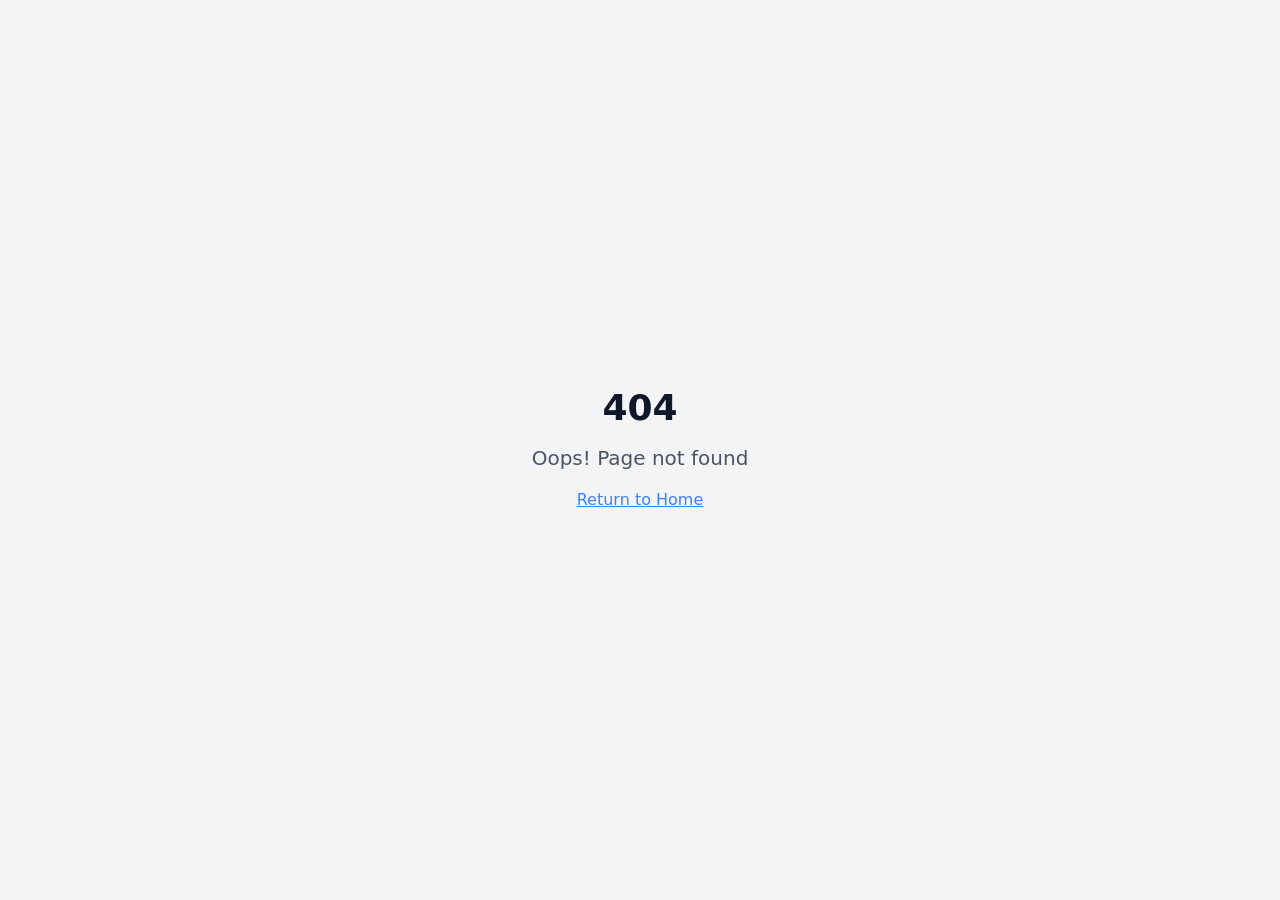
<file: index.html>
<!doctype html>
<html lang="pt-BR">
  <head>
    <meta charset="UTF-8" />
    <meta name="viewport" content="width=device-width, initial-scale=1.0" />
    <title>Sou Questões - Plataforma de Questões para Concursos Públicos com IA</title>
    <meta name="description" content="Treine questões de concursos públicos com inteligência artificial. Banco completo de questões, simulados, combates, explicações por IA e análise de desempenho personalizada.">
    <meta name="keywords" content="questões concursos públicos, simulados concursos, banco de questões, estudar para concurso, plataforma questões, IA concursos, treinar questões, concurseiro">
    <meta name="author" content="Sou Questões" />
    <meta name="robots" content="index, follow" />
    <link rel="canonical" href="https://souquestoes.com.br/" />

    <!-- Open Graph -->
    <meta property="og:type" content="website" />
    <meta property="og:url" content="https://souquestoes.com.br/" />
    <meta property="og:title" content="Sou Questões - Plataforma de Questões para Concursos com IA">
    <meta property="og:description" content="Treine questões de concursos públicos com inteligência artificial. Simulados, combates e análise de desempenho personalizada.">
    <meta property="og:site_name" content="Sou Questões" />
    <meta property="og:locale" content="pt_BR" />

    <!-- Twitter Card -->
    <meta name="twitter:card" content="summary_large_image" />
    <meta name="twitter:title" content="Sou Questões - Plataforma de Questões para Concursos com IA">
    <meta name="twitter:description" content="Treine questões de concursos públicos com inteligência artificial. Simulados, combates e análise de desempenho personalizada.">

    <!-- Structured Data -->
    <script type="application/ld+json">
    {
      "@context": "https://schema.org",
      "@type": "WebApplication",
      "name": "Sou Questões",
      "url": "https://souquestoes.com.br",
      "description": "Plataforma de questões para concursos públicos com inteligência artificial, combates ao vivo e análise de desempenho.",
      "applicationCategory": "EducationalApplication",
      "operatingSystem": "Web"
    }
    </script>
    <script type="module" crossorigin src="/assets/index-VumGgQqC.js"></script>
    <link rel="stylesheet" crossorigin href="/assets/index-CfICD3T0.css">
  </head>

  <body>
    <div id="root"></div>
  </body>
</html>
</file>
<file: assets/index-CfICD3T0.css>
*,:before,:after{--tw-border-spacing-x: 0;--tw-border-spacing-y: 0;--tw-translate-x: 0;--tw-translate-y: 0;--tw-rotate: 0;--tw-skew-x: 0;--tw-skew-y: 0;--tw-scale-x: 1;--tw-scale-y: 1;--tw-pan-x: ;--tw-pan-y: ;--tw-pinch-zoom: ;--tw-scroll-snap-strictness: proximity;--tw-gradient-from-position: ;--tw-gradient-via-position: ;--tw-gradient-to-position: ;--tw-ordinal: ;--tw-slashed-zero: ;--tw-numeric-figure: ;--tw-numeric-spacing: ;--tw-numeric-fraction: ;--tw-ring-inset: ;--tw-ring-offset-width: 0px;--tw-ring-offset-color: #fff;--tw-ring-color: rgb(59 130 246 / .5);--tw-ring-offset-shadow: 0 0 #0000;--tw-ring-shadow: 0 0 #0000;--tw-shadow: 0 0 #0000;--tw-shadow-colored: 0 0 #0000;--tw-blur: ;--tw-brightness: ;--tw-contrast: ;--tw-grayscale: ;--tw-hue-rotate: ;--tw-invert: ;--tw-saturate: ;--tw-sepia: ;--tw-drop-shadow: ;--tw-backdrop-blur: ;--tw-backdrop-brightness: ;--tw-backdrop-contrast: ;--tw-backdrop-grayscale: ;--tw-backdrop-hue-rotate: ;--tw-backdrop-invert: ;--tw-backdrop-opacity: ;--tw-backdrop-saturate: ;--tw-backdrop-sepia: ;--tw-contain-size: ;--tw-contain-layout: ;--tw-contain-paint: ;--tw-contain-style: }::backdrop{--tw-border-spacing-x: 0;--tw-border-spacing-y: 0;--tw-translate-x: 0;--tw-translate-y: 0;--tw-rotate: 0;--tw-skew-x: 0;--tw-skew-y: 0;--tw-scale-x: 1;--tw-scale-y: 1;--tw-pan-x: ;--tw-pan-y: ;--tw-pinch-zoom: ;--tw-scroll-snap-strictness: proximity;--tw-gradient-from-position: ;--tw-gradient-via-position: ;--tw-gradient-to-position: ;--tw-ordinal: ;--tw-slashed-zero: ;--tw-numeric-figure: ;--tw-numeric-spacing: ;--tw-numeric-fraction: ;--tw-ring-inset: ;--tw-ring-offset-width: 0px;--tw-ring-offset-color: #fff;--tw-ring-color: rgb(59 130 246 / .5);--tw-ring-offset-shadow: 0 0 #0000;--tw-ring-shadow: 0 0 #0000;--tw-shadow: 0 0 #0000;--tw-shadow-colored: 0 0 #0000;--tw-blur: ;--tw-brightness: ;--tw-contrast: ;--tw-grayscale: ;--tw-hue-rotate: ;--tw-invert: ;--tw-saturate: ;--tw-sepia: ;--tw-drop-shadow: ;--tw-backdrop-blur: ;--tw-backdrop-brightness: ;--tw-backdrop-contrast: ;--tw-backdrop-grayscale: ;--tw-backdrop-hue-rotate: ;--tw-backdrop-invert: ;--tw-backdrop-opacity: ;--tw-backdrop-saturate: ;--tw-backdrop-sepia: ;--tw-contain-size: ;--tw-contain-layout: ;--tw-contain-paint: ;--tw-contain-style: }*,:before,:after{box-sizing:border-box;border-width:0;border-style:solid;border-color:#e5e7eb}:before,:after{--tw-content: ""}html,:host{line-height:1.5;-webkit-text-size-adjust:100%;-moz-tab-size:4;-o-tab-size:4;tab-size:4;font-family:ui-sans-serif,system-ui,sans-serif,"Apple Color Emoji","Segoe UI Emoji",Segoe UI Symbol,"Noto Color Emoji";font-feature-settings:normal;font-variation-settings:normal;-webkit-tap-highlight-color:transparent}body{margin:0;line-height:inherit}hr{height:0;color:inherit;border-top-width:1px}abbr:where([title]){-webkit-text-decoration:underline dotted;text-decoration:underline dotted}h1,h2,h3,h4,h5,h6{font-size:inherit;font-weight:inherit}a{color:inherit;text-decoration:inherit}b,strong{font-weight:bolder}code,kbd,samp,pre{font-family:ui-monospace,SFMono-Regular,Menlo,Monaco,Consolas,Liberation Mono,Courier New,monospace;font-feature-settings:normal;font-variation-settings:normal;font-size:1em}small{font-size:80%}sub,sup{font-size:75%;line-height:0;position:relative;vertical-align:baseline}sub{bottom:-.25em}sup{top:-.5em}table{text-indent:0;border-color:inherit;border-collapse:collapse}button,input,optgroup,select,textarea{font-family:inherit;font-feature-settings:inherit;font-variation-settings:inherit;font-size:100%;font-weight:inherit;line-height:inherit;letter-spacing:inherit;color:inherit;margin:0;padding:0}button,select{text-transform:none}button,input:where([type=button]),input:where([type=reset]),input:where([type=submit]){-webkit-appearance:button;background-color:transparent;background-image:none}:-moz-focusring{outline:auto}:-moz-ui-invalid{box-shadow:none}progress{vertical-align:baseline}::-webkit-inner-spin-button,::-webkit-outer-spin-button{height:auto}[type=search]{-webkit-appearance:textfield;outline-offset:-2px}::-webkit-search-decoration{-webkit-appearance:none}::-webkit-file-upload-button{-webkit-appearance:button;font:inherit}summary{display:list-item}blockquote,dl,dd,h1,h2,h3,h4,h5,h6,hr,figure,p,pre{margin:0}fieldset{margin:0;padding:0}legend{padding:0}ol,ul,menu{list-style:none;margin:0;padding:0}dialog{padding:0}textarea{resize:vertical}input::-moz-placeholder,textarea::-moz-placeholder{opacity:1;color:#9ca3af}input::placeholder,textarea::placeholder{opacity:1;color:#9ca3af}button,[role=button]{cursor:pointer}:disabled{cursor:default}img,svg,video,canvas,audio,iframe,embed,object{display:block;vertical-align:middle}img,video{max-width:100%;height:auto}[hidden]:where(:not([hidden=until-found])){display:none}:root{--background: 0 0% 100%;--foreground: 222 47% 11%;--card: 0 0% 100%;--card-foreground: 222 47% 11%;--popover: 0 0% 100%;--popover-foreground: 222 47% 11%;--primary: 217 91% 60%;--primary-foreground: 0 0% 100%;--primary-hover: 217 91% 50%;--secondary: 142 76% 36%;--secondary-foreground: 0 0% 100%;--secondary-hover: 142 76% 30%;--accent: 38 92% 50%;--accent-foreground: 0 0% 100%;--muted: 210 40% 96%;--muted-foreground: 215 16% 47%;--destructive: 0 84% 60%;--destructive-foreground: 0 0% 100%;--border: 214 32% 91%;--input: 214 32% 91%;--ring: 217 91% 60%;--radius: .75rem;--gradient-primary: linear-gradient(135deg, hsl(217 91% 60%) 0%, hsl(217 91% 50%) 100%);--gradient-success: linear-gradient(135deg, hsl(142 76% 36%) 0%, hsl(142 76% 46%) 100%);--gradient-hero: linear-gradient(135deg, hsl(217 91% 60%) 0%, hsl(142 76% 36%) 100%);--shadow-sm: 0 1px 2px 0 rgb(0 0 0 / .05);--shadow-md: 0 4px 6px -1px rgb(0 0 0 / .1);--shadow-lg: 0 10px 15px -3px rgb(0 0 0 / .1);--shadow-primary: 0 10px 30px -10px hsl(217 91% 60% / .3);--sidebar-background: 222 47% 11%;--sidebar-foreground: 210 40% 98%;--sidebar-primary: 217 91% 60%;--sidebar-primary-foreground: 0 0% 100%;--sidebar-accent: 217 91% 50%;--sidebar-accent-foreground: 0 0% 100%;--sidebar-border: 217 33% 17%;--sidebar-ring: 217 91% 60%}.dark{--background: 222 47% 11%;--foreground: 210 40% 98%;--card: 217 33% 17%;--card-foreground: 210 40% 98%;--popover: 222 47% 11%;--popover-foreground: 210 40% 98%;--primary: 217 91% 60%;--primary-foreground: 0 0% 100%;--primary-hover: 217 91% 70%;--secondary: 142 76% 36%;--secondary-foreground: 0 0% 100%;--secondary-hover: 142 76% 46%;--accent: 38 92% 50%;--accent-foreground: 0 0% 100%;--muted: 217 33% 17%;--muted-foreground: 215 20% 65%;--destructive: 0 63% 31%;--destructive-foreground: 210 40% 98%;--border: 217 33% 17%;--input: 217 33% 17%;--ring: 217 91% 60%;--sidebar-background: 222 47% 11%;--sidebar-foreground: 210 40% 98%;--sidebar-primary: 217 91% 60%;--sidebar-primary-foreground: 0 0% 100%;--sidebar-accent: 217 33% 17%;--sidebar-accent-foreground: 210 40% 98%;--sidebar-border: 217 33% 17%;--sidebar-ring: 217 91% 60%}*{border-color:hsl(var(--border))}body{background-color:hsl(var(--background));color:hsl(var(--foreground))}.container{width:100%;margin-right:auto;margin-left:auto;padding-right:2rem;padding-left:2rem}@media (min-width: 1400px){.container{max-width:1400px}}.sr-only{position:absolute;width:1px;height:1px;padding:0;margin:-1px;overflow:hidden;clip:rect(0,0,0,0);white-space:nowrap;border-width:0}.pointer-events-none{pointer-events:none}.pointer-events-auto{pointer-events:auto}.visible{visibility:visible}.invisible{visibility:hidden}.static{position:static}.fixed{position:fixed}.absolute{position:absolute}.relative{position:relative}.sticky{position:sticky}.-inset-2{top:-.5rem;right:-.5rem;bottom:-.5rem;left:-.5rem}.inset-0{top:0;right:0;bottom:0;left:0}.inset-x-0{left:0;right:0}.inset-y-0{top:0;bottom:0}.-bottom-12{bottom:-3rem}.-bottom-4{bottom:-1rem}.-left-12{left:-3rem}.-left-4{left:-1rem}.-right-1{right:-.25rem}.-right-12{right:-3rem}.-right-2{right:-.5rem}.-right-4{right:-1rem}.-top-1{top:-.25rem}.-top-12{top:-3rem}.-top-2{top:-.5rem}.-top-4{top:-1rem}.bottom-0{bottom:0}.bottom-6{bottom:1.5rem}.left-0{left:0}.left-1{left:.25rem}.left-1\/2{left:50%}.left-2{left:.5rem}.left-3{left:.75rem}.left-\[50\%\]{left:50%}.right-0{right:0}.right-1{right:.25rem}.right-2{right:.5rem}.right-2\.5{right:.625rem}.right-3{right:.75rem}.right-4{right:1rem}.right-6{right:1.5rem}.top-0{top:0}.top-1\.5{top:.375rem}.top-1\/2{top:50%}.top-2{top:.5rem}.top-2\.5{top:.625rem}.top-3{top:.75rem}.top-3\.5{top:.875rem}.top-4{top:1rem}.top-\[1px\]{top:1px}.top-\[50\%\]{top:50%}.top-\[60\%\]{top:60%}.top-full{top:100%}.-z-10{z-index:-10}.z-10{z-index:10}.z-20{z-index:20}.z-40{z-index:40}.z-50{z-index:50}.z-\[100\]{z-index:100}.z-\[1\]{z-index:1}.z-\[200\]{z-index:200}.z-\[201\]{z-index:201}.col-span-2{grid-column:span 2 / span 2}.-mx-1{margin-left:-.25rem;margin-right:-.25rem}.mx-0\.5{margin-left:.125rem;margin-right:.125rem}.mx-2{margin-left:.5rem;margin-right:.5rem}.mx-3\.5{margin-left:.875rem;margin-right:.875rem}.mx-auto{margin-left:auto;margin-right:auto}.my-0\.5{margin-top:.125rem;margin-bottom:.125rem}.my-1{margin-top:.25rem;margin-bottom:.25rem}.my-2{margin-top:.5rem;margin-bottom:.5rem}.my-4{margin-top:1rem;margin-bottom:1rem}.-ml-4{margin-left:-1rem}.-mt-4{margin-top:-1rem}.mb-1{margin-bottom:.25rem}.mb-1\.5{margin-bottom:.375rem}.mb-12{margin-bottom:3rem}.mb-16{margin-bottom:4rem}.mb-2{margin-bottom:.5rem}.mb-2\.5{margin-bottom:.625rem}.mb-3{margin-bottom:.75rem}.mb-4{margin-bottom:1rem}.mb-6{margin-bottom:1.5rem}.mb-8{margin-bottom:2rem}.ml-1{margin-left:.25rem}.ml-2{margin-left:.5rem}.ml-3{margin-left:.75rem}.ml-4{margin-left:1rem}.ml-5{margin-left:1.25rem}.ml-6{margin-left:1.5rem}.ml-8{margin-left:2rem}.ml-auto{margin-left:auto}.mr-1{margin-right:.25rem}.mr-2{margin-right:.5rem}.mt-0\.5{margin-top:.125rem}.mt-1{margin-top:.25rem}.mt-1\.5{margin-top:.375rem}.mt-2{margin-top:.5rem}.mt-24{margin-top:6rem}.mt-3{margin-top:.75rem}.mt-3\.5{margin-top:.875rem}.mt-4{margin-top:1rem}.mt-6{margin-top:1.5rem}.mt-auto{margin-top:auto}.line-clamp-1{overflow:hidden;display:-webkit-box;-webkit-box-orient:vertical;-webkit-line-clamp:1}.line-clamp-2{overflow:hidden;display:-webkit-box;-webkit-box-orient:vertical;-webkit-line-clamp:2}.block{display:block}.inline-block{display:inline-block}.inline{display:inline}.flex{display:flex}.inline-flex{display:inline-flex}.table{display:table}.grid{display:grid}.hidden{display:none}.aspect-square{aspect-ratio:1 / 1}.aspect-video{aspect-ratio:16 / 9}.size-4{width:1rem;height:1rem}.h-1{height:.25rem}.h-1\.5{height:.375rem}.h-10{height:2.5rem}.h-11{height:2.75rem}.h-12{height:3rem}.h-14{height:3.5rem}.h-16{height:4rem}.h-2{height:.5rem}.h-2\.5{height:.625rem}.h-20{height:5rem}.h-24{height:6rem}.h-28{height:7rem}.h-3{height:.75rem}.h-3\.5{height:.875rem}.h-32{height:8rem}.h-4{height:1rem}.h-40{height:10rem}.h-48{height:12rem}.h-5{height:1.25rem}.h-6{height:1.5rem}.h-64{height:16rem}.h-7{height:1.75rem}.h-8{height:2rem}.h-9{height:2.25rem}.h-96{height:24rem}.h-\[1px\]{height:1px}.h-\[200px\]{height:200px}.h-\[300px\]{height:300px}.h-\[350px\]{height:350px}.h-\[400px\]{height:400px}.h-\[46px\]{height:46px}.h-\[50px\]{height:50px}.h-\[var\(--radix-navigation-menu-viewport-height\)\]{height:var(--radix-navigation-menu-viewport-height)}.h-\[var\(--radix-select-trigger-height\)\]{height:var(--radix-select-trigger-height)}.h-auto{height:auto}.h-full{height:100%}.h-px{height:1px}.h-svh{height:100svh}.max-h-32{max-height:8rem}.max-h-48{max-height:12rem}.max-h-60{max-height:15rem}.max-h-64{max-height:16rem}.max-h-80{max-height:20rem}.max-h-96{max-height:24rem}.max-h-\[200px\]{max-height:200px}.max-h-\[300px\]{max-height:300px}.max-h-\[400px\]{max-height:400px}.max-h-\[80vh\]{max-height:80vh}.max-h-\[90vh\]{max-height:90vh}.max-h-\[calc\(100vh-24px\)\]{max-height:calc(100vh - 24px)}.max-h-screen{max-height:100vh}.min-h-0{min-height:0px}.min-h-\[100px\]{min-height:100px}.min-h-\[120px\]{min-height:120px}.min-h-\[150px\]{min-height:150px}.min-h-\[300px\]{min-height:300px}.min-h-\[400px\]{min-height:400px}.min-h-\[80px\]{min-height:80px}.min-h-screen{min-height:100vh}.min-h-svh{min-height:100svh}.w-0{width:0px}.w-1{width:.25rem}.w-10{width:2.5rem}.w-11{width:2.75rem}.w-12{width:3rem}.w-14{width:3.5rem}.w-16{width:4rem}.w-2{width:.5rem}.w-2\.5{width:.625rem}.w-20{width:5rem}.w-24{width:6rem}.w-3{width:.75rem}.w-3\.5{width:.875rem}.w-3\/4{width:75%}.w-4{width:1rem}.w-48{width:12rem}.w-5{width:1.25rem}.w-6{width:1.5rem}.w-60{width:15rem}.w-64{width:16rem}.w-7{width:1.75rem}.w-72{width:18rem}.w-8{width:2rem}.w-9{width:2.25rem}.w-\[--sidebar-width\]{width:var(--sidebar-width)}.w-\[100px\]{width:100px}.w-\[140px\]{width:140px}.w-\[180px\]{width:180px}.w-\[1px\]{width:1px}.w-\[200px\]{width:200px}.w-\[84\%\]{width:84%}.w-\[calc\(100\%-32px\)\]{width:calc(100% - 32px)}.w-auto{width:auto}.w-full{width:100%}.w-max{width:-moz-max-content;width:max-content}.w-px{width:1px}.min-w-0{min-width:0px}.min-w-5{min-width:1.25rem}.min-w-\[12rem\]{min-width:12rem}.min-w-\[8rem\]{min-width:8rem}.min-w-\[var\(--radix-select-trigger-width\)\]{min-width:var(--radix-select-trigger-width)}.min-w-full{min-width:100%}.max-w-2xl{max-width:42rem}.max-w-3xl{max-width:48rem}.max-w-4xl{max-width:56rem}.max-w-6xl{max-width:72rem}.max-w-7xl{max-width:80rem}.max-w-\[--skeleton-width\]{max-width:var(--skeleton-width)}.max-w-\[150px\]{max-width:150px}.max-w-\[200px\]{max-width:200px}.max-w-\[440px\]{max-width:440px}.max-w-\[80\%\]{max-width:80%}.max-w-full{max-width:100%}.max-w-lg{max-width:32rem}.max-w-max{max-width:-moz-max-content;max-width:max-content}.max-w-md{max-width:28rem}.max-w-none{max-width:none}.max-w-sm{max-width:24rem}.flex-1{flex:1 1 0%}.flex-none{flex:none}.flex-shrink-0,.shrink-0{flex-shrink:0}.grow{flex-grow:1}.grow-0{flex-grow:0}.basis-full{flex-basis:100%}.caption-bottom{caption-side:bottom}.border-collapse{border-collapse:collapse}.-translate-x-1\/2{--tw-translate-x: -50%;transform:translate(var(--tw-translate-x),var(--tw-translate-y)) rotate(var(--tw-rotate)) skew(var(--tw-skew-x)) skewY(var(--tw-skew-y)) scaleX(var(--tw-scale-x)) scaleY(var(--tw-scale-y))}.-translate-x-px{--tw-translate-x: -1px;transform:translate(var(--tw-translate-x),var(--tw-translate-y)) rotate(var(--tw-rotate)) skew(var(--tw-skew-x)) skewY(var(--tw-skew-y)) scaleX(var(--tw-scale-x)) scaleY(var(--tw-scale-y))}.-translate-y-1\/2{--tw-translate-y: -50%;transform:translate(var(--tw-translate-x),var(--tw-translate-y)) rotate(var(--tw-rotate)) skew(var(--tw-skew-x)) skewY(var(--tw-skew-y)) scaleX(var(--tw-scale-x)) scaleY(var(--tw-scale-y))}.translate-x-\[-50\%\]{--tw-translate-x: -50%;transform:translate(var(--tw-translate-x),var(--tw-translate-y)) rotate(var(--tw-rotate)) skew(var(--tw-skew-x)) skewY(var(--tw-skew-y)) scaleX(var(--tw-scale-x)) scaleY(var(--tw-scale-y))}.translate-x-px{--tw-translate-x: 1px;transform:translate(var(--tw-translate-x),var(--tw-translate-y)) rotate(var(--tw-rotate)) skew(var(--tw-skew-x)) skewY(var(--tw-skew-y)) scaleX(var(--tw-scale-x)) scaleY(var(--tw-scale-y))}.translate-y-0{--tw-translate-y: 0px;transform:translate(var(--tw-translate-x),var(--tw-translate-y)) rotate(var(--tw-rotate)) skew(var(--tw-skew-x)) skewY(var(--tw-skew-y)) scaleX(var(--tw-scale-x)) scaleY(var(--tw-scale-y))}.translate-y-10{--tw-translate-y: 2.5rem;transform:translate(var(--tw-translate-x),var(--tw-translate-y)) rotate(var(--tw-rotate)) skew(var(--tw-skew-x)) skewY(var(--tw-skew-y)) scaleX(var(--tw-scale-x)) scaleY(var(--tw-scale-y))}.translate-y-4{--tw-translate-y: 1rem;transform:translate(var(--tw-translate-x),var(--tw-translate-y)) rotate(var(--tw-rotate)) skew(var(--tw-skew-x)) skewY(var(--tw-skew-y)) scaleX(var(--tw-scale-x)) scaleY(var(--tw-scale-y))}.translate-y-\[-50\%\]{--tw-translate-y: -50%;transform:translate(var(--tw-translate-x),var(--tw-translate-y)) rotate(var(--tw-rotate)) skew(var(--tw-skew-x)) skewY(var(--tw-skew-y)) scaleX(var(--tw-scale-x)) scaleY(var(--tw-scale-y))}.rotate-180{--tw-rotate: 180deg;transform:translate(var(--tw-translate-x),var(--tw-translate-y)) rotate(var(--tw-rotate)) skew(var(--tw-skew-x)) skewY(var(--tw-skew-y)) scaleX(var(--tw-scale-x)) scaleY(var(--tw-scale-y))}.rotate-45{--tw-rotate: 45deg;transform:translate(var(--tw-translate-x),var(--tw-translate-y)) rotate(var(--tw-rotate)) skew(var(--tw-skew-x)) skewY(var(--tw-skew-y)) scaleX(var(--tw-scale-x)) scaleY(var(--tw-scale-y))}.rotate-90{--tw-rotate: 90deg;transform:translate(var(--tw-translate-x),var(--tw-translate-y)) rotate(var(--tw-rotate)) skew(var(--tw-skew-x)) skewY(var(--tw-skew-y)) scaleX(var(--tw-scale-x)) scaleY(var(--tw-scale-y))}.scale-105{--tw-scale-x: 1.05;--tw-scale-y: 1.05;transform:translate(var(--tw-translate-x),var(--tw-translate-y)) rotate(var(--tw-rotate)) skew(var(--tw-skew-x)) skewY(var(--tw-skew-y)) scaleX(var(--tw-scale-x)) scaleY(var(--tw-scale-y))}.transform{transform:translate(var(--tw-translate-x),var(--tw-translate-y)) rotate(var(--tw-rotate)) skew(var(--tw-skew-x)) skewY(var(--tw-skew-y)) scaleX(var(--tw-scale-x)) scaleY(var(--tw-scale-y))}@keyframes pulse{50%{opacity:.5}}.animate-pulse{animation:pulse 2s cubic-bezier(.4,0,.6,1) infinite}@keyframes spin{to{transform:rotate(360deg)}}.animate-spin{animation:spin 1s linear infinite}.cursor-default{cursor:default}.cursor-not-allowed{cursor:not-allowed}.cursor-pointer{cursor:pointer}.touch-none{touch-action:none}.select-none{-webkit-user-select:none;-moz-user-select:none;user-select:none}.list-inside{list-style-position:inside}.list-decimal{list-style-type:decimal}.list-disc{list-style-type:disc}.list-none{list-style-type:none}.grid-cols-1{grid-template-columns:repeat(1,minmax(0,1fr))}.grid-cols-2{grid-template-columns:repeat(2,minmax(0,1fr))}.grid-cols-3{grid-template-columns:repeat(3,minmax(0,1fr))}.grid-cols-4{grid-template-columns:repeat(4,minmax(0,1fr))}.grid-cols-6{grid-template-columns:repeat(6,minmax(0,1fr))}.flex-row{flex-direction:row}.flex-col{flex-direction:column}.flex-col-reverse{flex-direction:column-reverse}.flex-wrap{flex-wrap:wrap}.items-start{align-items:flex-start}.items-end{align-items:flex-end}.items-center{align-items:center}.items-baseline{align-items:baseline}.items-stretch{align-items:stretch}.justify-start{justify-content:flex-start}.justify-end{justify-content:flex-end}.justify-center{justify-content:center}.justify-between{justify-content:space-between}.gap-1{gap:.25rem}.gap-1\.5{gap:.375rem}.gap-12{gap:3rem}.gap-2{gap:.5rem}.gap-3{gap:.75rem}.gap-4{gap:1rem}.gap-6{gap:1.5rem}.gap-8{gap:2rem}.gap-x-5{-moz-column-gap:1.25rem;column-gap:1.25rem}.gap-y-1{row-gap:.25rem}.space-x-1>:not([hidden])~:not([hidden]){--tw-space-x-reverse: 0;margin-right:calc(.25rem * var(--tw-space-x-reverse));margin-left:calc(.25rem * calc(1 - var(--tw-space-x-reverse)))}.space-x-2>:not([hidden])~:not([hidden]){--tw-space-x-reverse: 0;margin-right:calc(.5rem * var(--tw-space-x-reverse));margin-left:calc(.5rem * calc(1 - var(--tw-space-x-reverse)))}.space-x-4>:not([hidden])~:not([hidden]){--tw-space-x-reverse: 0;margin-right:calc(1rem * var(--tw-space-x-reverse));margin-left:calc(1rem * calc(1 - var(--tw-space-x-reverse)))}.space-y-0>:not([hidden])~:not([hidden]){--tw-space-y-reverse: 0;margin-top:calc(0px * calc(1 - var(--tw-space-y-reverse)));margin-bottom:calc(0px * var(--tw-space-y-reverse))}.space-y-0\.5>:not([hidden])~:not([hidden]){--tw-space-y-reverse: 0;margin-top:calc(.125rem * calc(1 - var(--tw-space-y-reverse)));margin-bottom:calc(.125rem * var(--tw-space-y-reverse))}.space-y-1>:not([hidden])~:not([hidden]){--tw-space-y-reverse: 0;margin-top:calc(.25rem * calc(1 - var(--tw-space-y-reverse)));margin-bottom:calc(.25rem * var(--tw-space-y-reverse))}.space-y-1\.5>:not([hidden])~:not([hidden]){--tw-space-y-reverse: 0;margin-top:calc(.375rem * calc(1 - var(--tw-space-y-reverse)));margin-bottom:calc(.375rem * var(--tw-space-y-reverse))}.space-y-2>:not([hidden])~:not([hidden]){--tw-space-y-reverse: 0;margin-top:calc(.5rem * calc(1 - var(--tw-space-y-reverse)));margin-bottom:calc(.5rem * var(--tw-space-y-reverse))}.space-y-3>:not([hidden])~:not([hidden]){--tw-space-y-reverse: 0;margin-top:calc(.75rem * calc(1 - var(--tw-space-y-reverse)));margin-bottom:calc(.75rem * var(--tw-space-y-reverse))}.space-y-4>:not([hidden])~:not([hidden]){--tw-space-y-reverse: 0;margin-top:calc(1rem * calc(1 - var(--tw-space-y-reverse)));margin-bottom:calc(1rem * var(--tw-space-y-reverse))}.space-y-6>:not([hidden])~:not([hidden]){--tw-space-y-reverse: 0;margin-top:calc(1.5rem * calc(1 - var(--tw-space-y-reverse)));margin-bottom:calc(1.5rem * var(--tw-space-y-reverse))}.space-y-8>:not([hidden])~:not([hidden]){--tw-space-y-reverse: 0;margin-top:calc(2rem * calc(1 - var(--tw-space-y-reverse)));margin-bottom:calc(2rem * var(--tw-space-y-reverse))}.divide-y>:not([hidden])~:not([hidden]){--tw-divide-y-reverse: 0;border-top-width:calc(1px * calc(1 - var(--tw-divide-y-reverse)));border-bottom-width:calc(1px * var(--tw-divide-y-reverse))}.overflow-auto{overflow:auto}.overflow-hidden{overflow:hidden}.overflow-x-auto{overflow-x:auto}.overflow-y-auto{overflow-y:auto}.overflow-x-hidden{overflow-x:hidden}.truncate{overflow:hidden;text-overflow:ellipsis;white-space:nowrap}.whitespace-nowrap{white-space:nowrap}.whitespace-pre-wrap{white-space:pre-wrap}.break-words{overflow-wrap:break-word}.break-all{word-break:break-all}.rounded{border-radius:.25rem}.rounded-2xl{border-radius:1rem}.rounded-\[20px\]{border-radius:20px}.rounded-\[2px\]{border-radius:2px}.rounded-\[inherit\]{border-radius:inherit}.rounded-full{border-radius:9999px}.rounded-lg{border-radius:var(--radius)}.rounded-md{border-radius:calc(var(--radius) - 2px)}.rounded-none{border-radius:0}.rounded-sm{border-radius:calc(var(--radius) - 4px)}.rounded-xl{border-radius:.75rem}.rounded-t-\[10px\]{border-top-left-radius:10px;border-top-right-radius:10px}.rounded-t-sm{border-top-left-radius:calc(var(--radius) - 4px);border-top-right-radius:calc(var(--radius) - 4px)}.rounded-tl-sm{border-top-left-radius:calc(var(--radius) - 4px)}.border{border-width:1px}.border-0{border-width:0px}.border-2{border-width:2px}.border-\[1\.5px\]{border-width:1.5px}.border-x-0{border-left-width:0px;border-right-width:0px}.border-y{border-top-width:1px;border-bottom-width:1px}.border-b{border-bottom-width:1px}.border-b-2{border-bottom-width:2px}.border-l{border-left-width:1px}.border-l-2{border-left-width:2px}.border-l-4{border-left-width:4px}.border-l-\[3px\]{border-left-width:3px}.border-r{border-right-width:1px}.border-t{border-top-width:1px}.border-t-0{border-top-width:0px}.border-dashed{border-style:dashed}.border-\[\#009BBE\]{--tw-border-opacity: 1;border-color:rgb(0 155 190 / var(--tw-border-opacity, 1))}.border-\[\#e5484d\]{--tw-border-opacity: 1;border-color:rgb(229 72 77 / var(--tw-border-opacity, 1))}.border-\[--color-border\]{border-color:var(--color-border)}.border-accent\/20{border-color:hsl(var(--accent) / .2)}.border-amber-500{--tw-border-opacity: 1;border-color:rgb(245 158 11 / var(--tw-border-opacity, 1))}.border-amber-500\/20{border-color:#f59e0b33}.border-amber-500\/30{border-color:#f59e0b4d}.border-amber-600\/20{border-color:#d9770633}.border-blue-200{--tw-border-opacity: 1;border-color:rgb(191 219 254 / var(--tw-border-opacity, 1))}.border-blue-300{--tw-border-opacity: 1;border-color:rgb(147 197 253 / var(--tw-border-opacity, 1))}.border-blue-500{--tw-border-opacity: 1;border-color:rgb(59 130 246 / var(--tw-border-opacity, 1))}.border-blue-500\/20{border-color:#3b82f633}.border-blue-500\/30{border-color:#3b82f64d}.border-border{border-color:hsl(var(--border))}.border-border\/50{border-color:hsl(var(--border) / .5)}.border-destructive{border-color:hsl(var(--destructive))}.border-destructive\/20{border-color:hsl(var(--destructive) / .2)}.border-destructive\/30{border-color:hsl(var(--destructive) / .3)}.border-destructive\/50{border-color:hsl(var(--destructive) / .5)}.border-destructive\/60{border-color:hsl(var(--destructive) / .6)}.border-emerald-500\/20{border-color:#10b98133}.border-emerald-500\/30{border-color:#10b9814d}.border-gray-400\/20{border-color:#9ca3af33}.border-green-200{--tw-border-opacity: 1;border-color:rgb(187 247 208 / var(--tw-border-opacity, 1))}.border-green-500{--tw-border-opacity: 1;border-color:rgb(34 197 94 / var(--tw-border-opacity, 1))}.border-green-500\/20{border-color:#22c55e33}.border-green-500\/30{border-color:#22c55e4d}.border-green-500\/50{border-color:#22c55e80}.border-green-600{--tw-border-opacity: 1;border-color:rgb(22 163 74 / var(--tw-border-opacity, 1))}.border-input{border-color:hsl(var(--input))}.border-muted-foreground\/20{border-color:hsl(var(--muted-foreground) / .2)}.border-muted-foreground\/25{border-color:hsl(var(--muted-foreground) / .25)}.border-primary{border-color:hsl(var(--primary))}.border-primary\/20{border-color:hsl(var(--primary) / .2)}.border-primary\/30{border-color:hsl(var(--primary) / .3)}.border-primary\/40{border-color:hsl(var(--primary) / .4)}.border-purple-500\/20{border-color:#a855f733}.border-purple-500\/30{border-color:#a855f74d}.border-red-200{--tw-border-opacity: 1;border-color:rgb(254 202 202 / var(--tw-border-opacity, 1))}.border-red-500{--tw-border-opacity: 1;border-color:rgb(239 68 68 / var(--tw-border-opacity, 1))}.border-red-500\/20{border-color:#ef444433}.border-secondary{border-color:hsl(var(--secondary))}.border-secondary\/20{border-color:hsl(var(--secondary) / .2)}.border-sidebar-border{border-color:hsl(var(--sidebar-border))}.border-transparent{border-color:transparent}.border-white\/10{border-color:#ffffff1a}.border-white\/15{border-color:#ffffff26}.border-white\/20{border-color:#fff3}.border-white\/30{border-color:#ffffff4d}.border-yellow-500\/20{border-color:#eab30833}.border-l-transparent{border-left-color:transparent}.border-t-transparent{border-top-color:transparent}.bg-\[\#030406\]\/80{background-color:#030406cc}.bg-\[\#0f1217\]{--tw-bg-opacity: 1;background-color:rgb(15 18 23 / var(--tw-bg-opacity, 1))}.bg-\[\#171b22\]{--tw-bg-opacity: 1;background-color:rgb(23 27 34 / var(--tw-bg-opacity, 1))}.bg-\[\#1cc6e6\]{--tw-bg-opacity: 1;background-color:rgb(28 198 230 / var(--tw-bg-opacity, 1))}.bg-\[--color-bg\]{background-color:var(--color-bg)}.bg-accent{background-color:hsl(var(--accent))}.bg-accent\/10{background-color:hsl(var(--accent) / .1)}.bg-amber-200{--tw-bg-opacity: 1;background-color:rgb(253 230 138 / var(--tw-bg-opacity, 1))}.bg-amber-50{--tw-bg-opacity: 1;background-color:rgb(255 251 235 / var(--tw-bg-opacity, 1))}.bg-amber-50\/50{background-color:#fffbeb80}.bg-amber-500{--tw-bg-opacity: 1;background-color:rgb(245 158 11 / var(--tw-bg-opacity, 1))}.bg-amber-500\/10{background-color:#f59e0b1a}.bg-amber-500\/20{background-color:#f59e0b33}.bg-amber-600\/10{background-color:#d977061a}.bg-background{background-color:hsl(var(--background))}.bg-background\/80{background-color:hsl(var(--background) / .8)}.bg-black\/80{background-color:#000c}.bg-blue-100{--tw-bg-opacity: 1;background-color:rgb(219 234 254 / var(--tw-bg-opacity, 1))}.bg-blue-50{--tw-bg-opacity: 1;background-color:rgb(239 246 255 / var(--tw-bg-opacity, 1))}.bg-blue-50\/50{background-color:#eff6ff80}.bg-blue-500{--tw-bg-opacity: 1;background-color:rgb(59 130 246 / var(--tw-bg-opacity, 1))}.bg-blue-500\/10{background-color:#3b82f61a}.bg-blue-500\/20{background-color:#3b82f633}.bg-blue-500\/5{background-color:#3b82f60d}.bg-border{background-color:hsl(var(--border))}.bg-card{background-color:hsl(var(--card))}.bg-cyan-500{--tw-bg-opacity: 1;background-color:rgb(6 182 212 / var(--tw-bg-opacity, 1))}.bg-destructive{background-color:hsl(var(--destructive))}.bg-destructive\/10{background-color:hsl(var(--destructive) / .1)}.bg-destructive\/20{background-color:hsl(var(--destructive) / .2)}.bg-destructive\/5{background-color:hsl(var(--destructive) / .05)}.bg-emerald-50\/50{background-color:#ecfdf580}.bg-emerald-500{--tw-bg-opacity: 1;background-color:rgb(16 185 129 / var(--tw-bg-opacity, 1))}.bg-emerald-500\/10{background-color:#10b9811a}.bg-emerald-500\/15{background-color:#10b98126}.bg-emerald-500\/20{background-color:#10b98133}.bg-emerald-600{--tw-bg-opacity: 1;background-color:rgb(5 150 105 / var(--tw-bg-opacity, 1))}.bg-foreground{background-color:hsl(var(--foreground))}.bg-gray-100{--tw-bg-opacity: 1;background-color:rgb(243 244 246 / var(--tw-bg-opacity, 1))}.bg-gray-400\/10{background-color:#9ca3af1a}.bg-green-100{--tw-bg-opacity: 1;background-color:rgb(220 252 231 / var(--tw-bg-opacity, 1))}.bg-green-50{--tw-bg-opacity: 1;background-color:rgb(240 253 244 / var(--tw-bg-opacity, 1))}.bg-green-500{--tw-bg-opacity: 1;background-color:rgb(34 197 94 / var(--tw-bg-opacity, 1))}.bg-green-500\/10{background-color:#22c55e1a}.bg-green-500\/20{background-color:#22c55e33}.bg-green-500\/5{background-color:#22c55e0d}.bg-muted{background-color:hsl(var(--muted))}.bg-muted\/30{background-color:hsl(var(--muted) / .3)}.bg-muted\/50{background-color:hsl(var(--muted) / .5)}.bg-orange-500{--tw-bg-opacity: 1;background-color:rgb(249 115 22 / var(--tw-bg-opacity, 1))}.bg-popover{background-color:hsl(var(--popover))}.bg-primary{background-color:hsl(var(--primary))}.bg-primary\/10{background-color:hsl(var(--primary) / .1)}.bg-primary\/15{background-color:hsl(var(--primary) / .15)}.bg-primary\/20{background-color:hsl(var(--primary) / .2)}.bg-primary\/30{background-color:hsl(var(--primary) / .3)}.bg-primary\/5{background-color:hsl(var(--primary) / .05)}.bg-primary\/60{background-color:hsl(var(--primary) / .6)}.bg-purple-50\/50{background-color:#faf5ff80}.bg-purple-500{--tw-bg-opacity: 1;background-color:rgb(168 85 247 / var(--tw-bg-opacity, 1))}.bg-purple-500\/10{background-color:#a855f71a}.bg-purple-600{--tw-bg-opacity: 1;background-color:rgb(147 51 234 / var(--tw-bg-opacity, 1))}.bg-red-100{--tw-bg-opacity: 1;background-color:rgb(254 226 226 / var(--tw-bg-opacity, 1))}.bg-red-50{--tw-bg-opacity: 1;background-color:rgb(254 242 242 / var(--tw-bg-opacity, 1))}.bg-red-500{--tw-bg-opacity: 1;background-color:rgb(239 68 68 / var(--tw-bg-opacity, 1))}.bg-red-500\/10{background-color:#ef44441a}.bg-rose-500{--tw-bg-opacity: 1;background-color:rgb(244 63 94 / var(--tw-bg-opacity, 1))}.bg-secondary{background-color:hsl(var(--secondary))}.bg-secondary\/10{background-color:hsl(var(--secondary) / .1)}.bg-secondary\/20{background-color:hsl(var(--secondary) / .2)}.bg-sidebar{background-color:hsl(var(--sidebar-background))}.bg-sidebar-accent{background-color:hsl(var(--sidebar-accent))}.bg-sidebar-border{background-color:hsl(var(--sidebar-border))}.bg-slate-500{--tw-bg-opacity: 1;background-color:rgb(100 116 139 / var(--tw-bg-opacity, 1))}.bg-transparent{background-color:transparent}.bg-violet-500{--tw-bg-opacity: 1;background-color:rgb(139 92 246 / var(--tw-bg-opacity, 1))}.bg-white{--tw-bg-opacity: 1;background-color:rgb(255 255 255 / var(--tw-bg-opacity, 1))}.bg-white\/10{background-color:#ffffff1a}.bg-white\/20{background-color:#fff3}.bg-white\/5{background-color:#ffffff0d}.bg-yellow-500\/10{background-color:#eab3081a}.bg-\[url\(\'data\:image\/svg\+xml\;base64\,[base64]\+PHJlY3Qgd2lkdGg9IjEwMCUiIGhlaWdodD0iMTAwJSIgZmlsbD0idXJsKCNncmlkKSIvPjwvc3ZnPg\=\=\'\)\]{background-image:url([data-uri])}.bg-gradient-hero{background-image:var(--gradient-hero)}.bg-gradient-to-br{background-image:linear-gradient(to bottom right,var(--tw-gradient-stops))}.bg-gradient-to-r{background-image:linear-gradient(to right,var(--tw-gradient-stops))}.bg-gradient-to-t{background-image:linear-gradient(to top,var(--tw-gradient-stops))}.from-\[\#006f8a\]{--tw-gradient-from: #006f8a var(--tw-gradient-from-position);--tw-gradient-to: rgb(0 111 138 / 0) var(--tw-gradient-to-position);--tw-gradient-stops: var(--tw-gradient-from), var(--tw-gradient-to)}.from-\[\#009BBE\]{--tw-gradient-from: #009BBE var(--tw-gradient-from-position);--tw-gradient-to: rgb(0 155 190 / 0) var(--tw-gradient-to-position);--tw-gradient-stops: var(--tw-gradient-from), var(--tw-gradient-to)}.from-emerald-500{--tw-gradient-from: #10b981 var(--tw-gradient-from-position);--tw-gradient-to: rgb(16 185 129 / 0) var(--tw-gradient-to-position);--tw-gradient-stops: var(--tw-gradient-from), var(--tw-gradient-to)}.from-primary{--tw-gradient-from: hsl(var(--primary)) var(--tw-gradient-from-position);--tw-gradient-to: hsl(var(--primary) / 0) var(--tw-gradient-to-position);--tw-gradient-stops: var(--tw-gradient-from), var(--tw-gradient-to)}.from-primary\/10{--tw-gradient-from: hsl(var(--primary) / .1) var(--tw-gradient-from-position);--tw-gradient-to: hsl(var(--primary) / 0) var(--tw-gradient-to-position);--tw-gradient-stops: var(--tw-gradient-from), var(--tw-gradient-to)}.from-primary\/20{--tw-gradient-from: hsl(var(--primary) / .2) var(--tw-gradient-from-position);--tw-gradient-to: hsl(var(--primary) / 0) var(--tw-gradient-to-position);--tw-gradient-stops: var(--tw-gradient-from), var(--tw-gradient-to)}.from-primary\/5{--tw-gradient-from: hsl(var(--primary) / .05) var(--tw-gradient-from-position);--tw-gradient-to: hsl(var(--primary) / 0) var(--tw-gradient-to-position);--tw-gradient-stops: var(--tw-gradient-from), var(--tw-gradient-to)}.from-violet-500{--tw-gradient-from: #8b5cf6 var(--tw-gradient-from-position);--tw-gradient-to: rgb(139 92 246 / 0) var(--tw-gradient-to-position);--tw-gradient-stops: var(--tw-gradient-from), var(--tw-gradient-to)}.via-\[\#00c4ea\]{--tw-gradient-to: rgb(0 196 234 / 0) var(--tw-gradient-to-position);--tw-gradient-stops: var(--tw-gradient-from), #00c4ea var(--tw-gradient-via-position), var(--tw-gradient-to)}.to-\[\#009BBE\]{--tw-gradient-to: #009BBE var(--tw-gradient-to-position)}.to-\[\#1cc6e6\]{--tw-gradient-to: #1cc6e6 var(--tw-gradient-to-position)}.to-emerald-600{--tw-gradient-to: #059669 var(--tw-gradient-to-position)}.to-primary{--tw-gradient-to: hsl(var(--primary)) var(--tw-gradient-to-position)}.to-primary\/10{--tw-gradient-to: hsl(var(--primary) / .1) var(--tw-gradient-to-position)}.to-primary\/5{--tw-gradient-to: hsl(var(--primary) / .05) var(--tw-gradient-to-position)}.to-primary\/50{--tw-gradient-to: hsl(var(--primary) / .5) var(--tw-gradient-to-position)}.to-purple-600{--tw-gradient-to: #9333ea var(--tw-gradient-to-position)}.to-secondary\/10{--tw-gradient-to: hsl(var(--secondary) / .1) var(--tw-gradient-to-position)}.fill-amber-400{fill:#fbbf24}.fill-current{fill:currentColor}.fill-yellow-400{fill:#facc15}.fill-yellow-500{fill:#eab308}.stroke-muted{stroke:hsl(var(--muted))}.p-0{padding:0}.p-1{padding:.25rem}.p-2{padding:.5rem}.p-3{padding:.75rem}.p-4{padding:1rem}.p-5{padding:1.25rem}.p-6{padding:1.5rem}.p-8{padding:2rem}.p-\[1px\]{padding:1px}.px-1{padding-left:.25rem;padding-right:.25rem}.px-2{padding-left:.5rem;padding-right:.5rem}.px-2\.5{padding-left:.625rem;padding-right:.625rem}.px-3{padding-left:.75rem;padding-right:.75rem}.px-3\.5{padding-left:.875rem;padding-right:.875rem}.px-4{padding-left:1rem;padding-right:1rem}.px-5{padding-left:1.25rem;padding-right:1.25rem}.px-6{padding-left:1.5rem;padding-right:1.5rem}.px-8{padding-left:2rem;padding-right:2rem}.py-0\.5{padding-top:.125rem;padding-bottom:.125rem}.py-1{padding-top:.25rem;padding-bottom:.25rem}.py-1\.5{padding-top:.375rem;padding-bottom:.375rem}.py-12{padding-top:3rem;padding-bottom:3rem}.py-16{padding-top:4rem;padding-bottom:4rem}.py-2{padding-top:.5rem;padding-bottom:.5rem}.py-20{padding-top:5rem;padding-bottom:5rem}.py-24{padding-top:6rem;padding-bottom:6rem}.py-3{padding-top:.75rem;padding-bottom:.75rem}.py-4{padding-top:1rem;padding-bottom:1rem}.py-6{padding-top:1.5rem;padding-bottom:1.5rem}.py-8{padding-top:2rem;padding-bottom:2rem}.pb-2{padding-bottom:.5rem}.pb-3{padding-bottom:.75rem}.pb-4{padding-bottom:1rem}.pb-6{padding-bottom:1.5rem}.pl-10{padding-left:2.5rem}.pl-2\.5{padding-left:.625rem}.pl-3{padding-left:.75rem}.pl-4{padding-left:1rem}.pl-8{padding-left:2rem}.pl-9{padding-left:2.25rem}.pr-10{padding-right:2.5rem}.pr-2{padding-right:.5rem}.pr-2\.5{padding-right:.625rem}.pr-4{padding-right:1rem}.pr-8{padding-right:2rem}.pt-0{padding-top:0}.pt-1{padding-top:.25rem}.pt-2{padding-top:.5rem}.pt-3{padding-top:.75rem}.pt-4{padding-top:1rem}.pt-6{padding-top:1.5rem}.pt-7{padding-top:1.75rem}.text-left{text-align:left}.text-center{text-align:center}.text-right{text-align:right}.text-justify{text-align:justify}.align-middle{vertical-align:middle}.font-mono{font-family:ui-monospace,SFMono-Regular,Menlo,Monaco,Consolas,Liberation Mono,Courier New,monospace}.text-2xl{font-size:1.5rem;line-height:2rem}.text-3xl{font-size:1.875rem;line-height:2.25rem}.text-4xl{font-size:2.25rem;line-height:2.5rem}.text-5xl{font-size:3rem;line-height:1}.text-6xl{font-size:3.75rem;line-height:1}.text-\[0\.8rem\]{font-size:.8rem}.text-\[10px\]{font-size:10px}.text-\[11\.5px\]{font-size:11.5px}.text-\[12px\]{font-size:12px}.text-\[13px\]{font-size:13px}.text-\[14px\]{font-size:14px}.text-\[15px\]{font-size:15px}.text-\[22px\]{font-size:22px}.text-\[24px\]{font-size:24px}.text-base{font-size:1rem;line-height:1.5rem}.text-lg{font-size:1.125rem;line-height:1.75rem}.text-sm{font-size:.875rem;line-height:1.25rem}.text-xl{font-size:1.25rem;line-height:1.75rem}.text-xs{font-size:.75rem;line-height:1rem}.font-bold{font-weight:700}.font-extrabold{font-weight:800}.font-medium{font-weight:500}.font-normal{font-weight:400}.font-semibold{font-weight:600}.uppercase{text-transform:uppercase}.capitalize{text-transform:capitalize}.italic{font-style:italic}.tabular-nums{--tw-numeric-spacing: tabular-nums;font-variant-numeric:var(--tw-ordinal) var(--tw-slashed-zero) var(--tw-numeric-figure) var(--tw-numeric-spacing) var(--tw-numeric-fraction)}.leading-\[1\.15\]{line-height:1.15}.leading-\[1\.5\]{line-height:1.5}.leading-none{line-height:1}.leading-relaxed{line-height:1.625}.leading-tight{line-height:1.25}.tracking-\[\.06em\]{letter-spacing:.06em}.tracking-\[\.14em\]{letter-spacing:.14em}.tracking-\[\.16em\]{letter-spacing:.16em}.tracking-tight{letter-spacing:-.025em}.tracking-widest{letter-spacing:.1em}.text-\[\#009BBE\]{--tw-text-opacity: 1;color:rgb(0 155 190 / var(--tw-text-opacity, 1))}.text-\[\#07080b\]{--tw-text-opacity: 1;color:rgb(7 8 11 / var(--tw-text-opacity, 1))}.text-\[\#1cc6e6\]{--tw-text-opacity: 1;color:rgb(28 198 230 / var(--tw-text-opacity, 1))}.text-\[\#8b919b\]{--tw-text-opacity: 1;color:rgb(139 145 155 / var(--tw-text-opacity, 1))}.text-\[\#c8ccd3\]{--tw-text-opacity: 1;color:rgb(200 204 211 / var(--tw-text-opacity, 1))}.text-\[\#f4f5f7\]{--tw-text-opacity: 1;color:rgb(244 245 247 / var(--tw-text-opacity, 1))}.text-\[\#ff8f93\]{--tw-text-opacity: 1;color:rgb(255 143 147 / var(--tw-text-opacity, 1))}.text-accent{color:hsl(var(--accent))}.text-accent-foreground{color:hsl(var(--accent-foreground))}.text-amber-400{--tw-text-opacity: 1;color:rgb(251 191 36 / var(--tw-text-opacity, 1))}.text-amber-500{--tw-text-opacity: 1;color:rgb(245 158 11 / var(--tw-text-opacity, 1))}.text-amber-600{--tw-text-opacity: 1;color:rgb(217 119 6 / var(--tw-text-opacity, 1))}.text-amber-700{--tw-text-opacity: 1;color:rgb(180 83 9 / var(--tw-text-opacity, 1))}.text-amber-800{--tw-text-opacity: 1;color:rgb(146 64 14 / var(--tw-text-opacity, 1))}.text-amber-950{--tw-text-opacity: 1;color:rgb(69 26 3 / var(--tw-text-opacity, 1))}.text-background{color:hsl(var(--background))}.text-blue-500{--tw-text-opacity: 1;color:rgb(59 130 246 / var(--tw-text-opacity, 1))}.text-blue-600{--tw-text-opacity: 1;color:rgb(37 99 235 / var(--tw-text-opacity, 1))}.text-blue-700{--tw-text-opacity: 1;color:rgb(29 78 216 / var(--tw-text-opacity, 1))}.text-blue-800{--tw-text-opacity: 1;color:rgb(30 64 175 / var(--tw-text-opacity, 1))}.text-card-foreground{color:hsl(var(--card-foreground))}.text-current{color:currentColor}.text-cyan-500{--tw-text-opacity: 1;color:rgb(6 182 212 / var(--tw-text-opacity, 1))}.text-destructive{color:hsl(var(--destructive))}.text-destructive-foreground{color:hsl(var(--destructive-foreground))}.text-emerald-200{--tw-text-opacity: 1;color:rgb(167 243 208 / var(--tw-text-opacity, 1))}.text-emerald-500{--tw-text-opacity: 1;color:rgb(16 185 129 / var(--tw-text-opacity, 1))}.text-emerald-600{--tw-text-opacity: 1;color:rgb(5 150 105 / var(--tw-text-opacity, 1))}.text-foreground{color:hsl(var(--foreground))}.text-foreground\/50{color:hsl(var(--foreground) / .5)}.text-foreground\/90{color:hsl(var(--foreground) / .9)}.text-gray-400{--tw-text-opacity: 1;color:rgb(156 163 175 / var(--tw-text-opacity, 1))}.text-gray-600{--tw-text-opacity: 1;color:rgb(75 85 99 / var(--tw-text-opacity, 1))}.text-green-500{--tw-text-opacity: 1;color:rgb(34 197 94 / var(--tw-text-opacity, 1))}.text-green-600{--tw-text-opacity: 1;color:rgb(22 163 74 / var(--tw-text-opacity, 1))}.text-green-700{--tw-text-opacity: 1;color:rgb(21 128 61 / var(--tw-text-opacity, 1))}.text-green-800{--tw-text-opacity: 1;color:rgb(22 101 52 / var(--tw-text-opacity, 1))}.text-indigo-500{--tw-text-opacity: 1;color:rgb(99 102 241 / var(--tw-text-opacity, 1))}.text-muted-foreground{color:hsl(var(--muted-foreground))}.text-muted-foreground\/50{color:hsl(var(--muted-foreground) / .5)}.text-orange-500{--tw-text-opacity: 1;color:rgb(249 115 22 / var(--tw-text-opacity, 1))}.text-orange-600{--tw-text-opacity: 1;color:rgb(234 88 12 / var(--tw-text-opacity, 1))}.text-pink-500{--tw-text-opacity: 1;color:rgb(236 72 153 / var(--tw-text-opacity, 1))}.text-popover-foreground{color:hsl(var(--popover-foreground))}.text-primary{color:hsl(var(--primary))}.text-primary-foreground{color:hsl(var(--primary-foreground))}.text-primary-foreground\/70{color:hsl(var(--primary-foreground) / .7)}.text-primary-foreground\/80{color:hsl(var(--primary-foreground) / .8)}.text-primary-foreground\/90{color:hsl(var(--primary-foreground) / .9)}.text-primary\/10{color:hsl(var(--primary) / .1)}.text-purple-500{--tw-text-opacity: 1;color:rgb(168 85 247 / var(--tw-text-opacity, 1))}.text-purple-600{--tw-text-opacity: 1;color:rgb(147 51 234 / var(--tw-text-opacity, 1))}.text-purple-700{--tw-text-opacity: 1;color:rgb(126 34 206 / var(--tw-text-opacity, 1))}.text-red-500{--tw-text-opacity: 1;color:rgb(239 68 68 / var(--tw-text-opacity, 1))}.text-red-600{--tw-text-opacity: 1;color:rgb(220 38 38 / var(--tw-text-opacity, 1))}.text-red-700{--tw-text-opacity: 1;color:rgb(185 28 28 / var(--tw-text-opacity, 1))}.text-secondary{color:hsl(var(--secondary))}.text-secondary-foreground{color:hsl(var(--secondary-foreground))}.text-sidebar-accent-foreground{color:hsl(var(--sidebar-accent-foreground))}.text-sidebar-foreground{color:hsl(var(--sidebar-foreground))}.text-sidebar-foreground\/70{color:hsl(var(--sidebar-foreground) / .7)}.text-sidebar-primary{color:hsl(var(--sidebar-primary))}.text-sky-500{--tw-text-opacity: 1;color:rgb(14 165 233 / var(--tw-text-opacity, 1))}.text-teal-500{--tw-text-opacity: 1;color:rgb(20 184 166 / var(--tw-text-opacity, 1))}.text-violet-500{--tw-text-opacity: 1;color:rgb(139 92 246 / var(--tw-text-opacity, 1))}.text-white{--tw-text-opacity: 1;color:rgb(255 255 255 / var(--tw-text-opacity, 1))}.text-yellow-400{--tw-text-opacity: 1;color:rgb(250 204 21 / var(--tw-text-opacity, 1))}.text-yellow-500{--tw-text-opacity: 1;color:rgb(234 179 8 / var(--tw-text-opacity, 1))}.text-yellow-600{--tw-text-opacity: 1;color:rgb(202 138 4 / var(--tw-text-opacity, 1))}.underline{text-decoration-line:underline}.decoration-4{text-decoration-thickness:4px}.underline-offset-4{text-underline-offset:4px}.underline-offset-8{text-underline-offset:8px}.opacity-0{opacity:0}.opacity-100{opacity:1}.opacity-30{opacity:.3}.opacity-50{opacity:.5}.opacity-60{opacity:.6}.opacity-70{opacity:.7}.opacity-75{opacity:.75}.opacity-80{opacity:.8}.opacity-90{opacity:.9}.shadow-2xl{--tw-shadow: 0 25px 50px -12px rgb(0 0 0 / .25);--tw-shadow-colored: 0 25px 50px -12px var(--tw-shadow-color);box-shadow:var(--tw-ring-offset-shadow, 0 0 #0000),var(--tw-ring-shadow, 0 0 #0000),var(--tw-shadow)}.shadow-\[0_0_0_1px_hsl\(var\(--sidebar-border\)\)\]{--tw-shadow: 0 0 0 1px hsl(var(--sidebar-border));--tw-shadow-colored: 0 0 0 1px var(--tw-shadow-color);box-shadow:var(--tw-ring-offset-shadow, 0 0 #0000),var(--tw-ring-shadow, 0 0 #0000),var(--tw-shadow)}.shadow-\[0_30px_80px_rgba\(0\,0\,0\,\.6\)\,0_0_60px_rgba\(0\,170\,210\,\.18\)\]{--tw-shadow: 0 30px 80px rgba(0,0,0,.6),0 0 60px rgba(0,170,210,.18);--tw-shadow-colored: 0 30px 80px var(--tw-shadow-color), 0 0 60px var(--tw-shadow-color);box-shadow:var(--tw-ring-offset-shadow, 0 0 #0000),var(--tw-ring-shadow, 0 0 #0000),var(--tw-shadow)}.shadow-\[0_8px_28px_rgba\(0\,170\,210\,\.45\)\]{--tw-shadow: 0 8px 28px rgba(0,170,210,.45);--tw-shadow-colored: 0 8px 28px var(--tw-shadow-color);box-shadow:var(--tw-ring-offset-shadow, 0 0 #0000),var(--tw-ring-shadow, 0 0 #0000),var(--tw-shadow)}.shadow-lg{--tw-shadow: var(--shadow-lg);--tw-shadow-colored: var(--shadow-lg);box-shadow:var(--tw-ring-offset-shadow, 0 0 #0000),var(--tw-ring-shadow, 0 0 #0000),var(--tw-shadow)}.shadow-md{--tw-shadow: var(--shadow-md);--tw-shadow-colored: var(--shadow-md);box-shadow:var(--tw-ring-offset-shadow, 0 0 #0000),var(--tw-ring-shadow, 0 0 #0000),var(--tw-shadow)}.shadow-none{--tw-shadow: 0 0 #0000;--tw-shadow-colored: 0 0 #0000;box-shadow:var(--tw-ring-offset-shadow, 0 0 #0000),var(--tw-ring-shadow, 0 0 #0000),var(--tw-shadow)}.shadow-primary{--tw-shadow: var(--shadow-primary);--tw-shadow-colored: var(--shadow-primary);box-shadow:var(--tw-ring-offset-shadow, 0 0 #0000),var(--tw-ring-shadow, 0 0 #0000),var(--tw-shadow)}.shadow-sm{--tw-shadow: var(--shadow-sm);--tw-shadow-colored: var(--shadow-sm);box-shadow:var(--tw-ring-offset-shadow, 0 0 #0000),var(--tw-ring-shadow, 0 0 #0000),var(--tw-shadow)}.shadow-xl{--tw-shadow: 0 20px 25px -5px rgb(0 0 0 / .1), 0 8px 10px -6px rgb(0 0 0 / .1);--tw-shadow-colored: 0 20px 25px -5px var(--tw-shadow-color), 0 8px 10px -6px var(--tw-shadow-color);box-shadow:var(--tw-ring-offset-shadow, 0 0 #0000),var(--tw-ring-shadow, 0 0 #0000),var(--tw-shadow)}.shadow-emerald-500\/30{--tw-shadow-color: rgb(16 185 129 / .3);--tw-shadow: var(--tw-shadow-colored)}.shadow-primary{--tw-shadow-color: hsl(var(--primary));--tw-shadow: var(--tw-shadow-colored)}.shadow-primary\/20{--tw-shadow-color: hsl(var(--primary) / .2);--tw-shadow: var(--tw-shadow-colored)}.outline-none{outline:2px solid transparent;outline-offset:2px}.outline{outline-style:solid}.ring-0{--tw-ring-offset-shadow: var(--tw-ring-inset) 0 0 0 var(--tw-ring-offset-width) var(--tw-ring-offset-color);--tw-ring-shadow: var(--tw-ring-inset) 0 0 0 calc(0px + var(--tw-ring-offset-width)) var(--tw-ring-color);box-shadow:var(--tw-ring-offset-shadow),var(--tw-ring-shadow),var(--tw-shadow, 0 0 #0000)}.ring-2{--tw-ring-offset-shadow: var(--tw-ring-inset) 0 0 0 var(--tw-ring-offset-width) var(--tw-ring-offset-color);--tw-ring-shadow: var(--tw-ring-inset) 0 0 0 calc(2px + var(--tw-ring-offset-width)) var(--tw-ring-color);box-shadow:var(--tw-ring-offset-shadow),var(--tw-ring-shadow),var(--tw-shadow, 0 0 #0000)}.ring-primary{--tw-ring-color: hsl(var(--primary))}.ring-ring{--tw-ring-color: hsl(var(--ring))}.ring-sidebar-ring{--tw-ring-color: hsl(var(--sidebar-ring))}.ring-offset-2{--tw-ring-offset-width: 2px}.ring-offset-background{--tw-ring-offset-color: hsl(var(--background))}.blur-xl{--tw-blur: blur(24px);filter:var(--tw-blur) var(--tw-brightness) var(--tw-contrast) var(--tw-grayscale) var(--tw-hue-rotate) var(--tw-invert) var(--tw-saturate) var(--tw-sepia) var(--tw-drop-shadow)}.filter{filter:var(--tw-blur) var(--tw-brightness) var(--tw-contrast) var(--tw-grayscale) var(--tw-hue-rotate) var(--tw-invert) var(--tw-saturate) var(--tw-sepia) var(--tw-drop-shadow)}.backdrop-blur-md{--tw-backdrop-blur: blur(12px);-webkit-backdrop-filter:var(--tw-backdrop-blur) var(--tw-backdrop-brightness) var(--tw-backdrop-contrast) var(--tw-backdrop-grayscale) var(--tw-backdrop-hue-rotate) var(--tw-backdrop-invert) var(--tw-backdrop-opacity) var(--tw-backdrop-saturate) var(--tw-backdrop-sepia);backdrop-filter:var(--tw-backdrop-blur) var(--tw-backdrop-brightness) var(--tw-backdrop-contrast) var(--tw-backdrop-grayscale) var(--tw-backdrop-hue-rotate) var(--tw-backdrop-invert) var(--tw-backdrop-opacity) var(--tw-backdrop-saturate) var(--tw-backdrop-sepia)}.backdrop-blur-sm{--tw-backdrop-blur: blur(4px);-webkit-backdrop-filter:var(--tw-backdrop-blur) var(--tw-backdrop-brightness) var(--tw-backdrop-contrast) var(--tw-backdrop-grayscale) var(--tw-backdrop-hue-rotate) var(--tw-backdrop-invert) var(--tw-backdrop-opacity) var(--tw-backdrop-saturate) var(--tw-backdrop-sepia);backdrop-filter:var(--tw-backdrop-blur) var(--tw-backdrop-brightness) var(--tw-backdrop-contrast) var(--tw-backdrop-grayscale) var(--tw-backdrop-hue-rotate) var(--tw-backdrop-invert) var(--tw-backdrop-opacity) var(--tw-backdrop-saturate) var(--tw-backdrop-sepia)}.transition{transition-property:color,background-color,border-color,text-decoration-color,fill,stroke,opacity,box-shadow,transform,filter,-webkit-backdrop-filter;transition-property:color,background-color,border-color,text-decoration-color,fill,stroke,opacity,box-shadow,transform,filter,backdrop-filter;transition-property:color,background-color,border-color,text-decoration-color,fill,stroke,opacity,box-shadow,transform,filter,backdrop-filter,-webkit-backdrop-filter;transition-timing-function:cubic-bezier(.4,0,.2,1);transition-duration:.15s}.transition-\[left\,right\,width\]{transition-property:left,right,width;transition-timing-function:cubic-bezier(.4,0,.2,1);transition-duration:.15s}.transition-\[margin\,opa\]{transition-property:margin,opa;transition-timing-function:cubic-bezier(.4,0,.2,1);transition-duration:.15s}.transition-\[width\,height\,padding\]{transition-property:width,height,padding;transition-timing-function:cubic-bezier(.4,0,.2,1);transition-duration:.15s}.transition-\[width\]{transition-property:width;transition-timing-function:cubic-bezier(.4,0,.2,1);transition-duration:.15s}.transition-all{transition-property:all;transition-timing-function:cubic-bezier(.4,0,.2,1);transition-duration:.15s}.transition-colors{transition-property:color,background-color,border-color,text-decoration-color,fill,stroke;transition-timing-function:cubic-bezier(.4,0,.2,1);transition-duration:.15s}.transition-opacity{transition-property:opacity;transition-timing-function:cubic-bezier(.4,0,.2,1);transition-duration:.15s}.transition-shadow{transition-property:box-shadow;transition-timing-function:cubic-bezier(.4,0,.2,1);transition-duration:.15s}.transition-transform{transition-property:transform;transition-timing-function:cubic-bezier(.4,0,.2,1);transition-duration:.15s}.duration-1000{transition-duration:1s}.duration-200{transition-duration:.2s}.duration-300{transition-duration:.3s}.duration-500{transition-duration:.5s}.duration-700{transition-duration:.7s}.ease-in-out{transition-timing-function:cubic-bezier(.4,0,.2,1)}.ease-linear{transition-timing-function:linear}@keyframes enter{0%{opacity:var(--tw-enter-opacity, 1);transform:translate3d(var(--tw-enter-translate-x, 0),var(--tw-enter-translate-y, 0),0) scale3d(var(--tw-enter-scale, 1),var(--tw-enter-scale, 1),var(--tw-enter-scale, 1)) rotate(var(--tw-enter-rotate, 0))}}@keyframes exit{to{opacity:var(--tw-exit-opacity, 1);transform:translate3d(var(--tw-exit-translate-x, 0),var(--tw-exit-translate-y, 0),0) scale3d(var(--tw-exit-scale, 1),var(--tw-exit-scale, 1),var(--tw-exit-scale, 1)) rotate(var(--tw-exit-rotate, 0))}}.animate-in{animation-name:enter;animation-duration:.15s;--tw-enter-opacity: initial;--tw-enter-scale: initial;--tw-enter-rotate: initial;--tw-enter-translate-x: initial;--tw-enter-translate-y: initial}.fade-in-0{--tw-enter-opacity: 0}.fade-in-80{--tw-enter-opacity: .8}.zoom-in-95{--tw-enter-scale: .95}.slide-in-from-top{--tw-enter-translate-y: -100%}.duration-1000{animation-duration:1s}.duration-200{animation-duration:.2s}.duration-300{animation-duration:.3s}.duration-500{animation-duration:.5s}.duration-700{animation-duration:.7s}.ease-in-out{animation-timing-function:cubic-bezier(.4,0,.2,1)}.ease-linear{animation-timing-function:linear}@keyframes pulse-gentle{0%,to{opacity:1;transform:scale(1)}50%{opacity:.95;transform:scale(1.02)}}@keyframes pulse-slow{0%,to{opacity:1;transform:scale(1)}50%{opacity:.6;transform:scale(1.1)}}@keyframes shake{0%,to{transform:translate(0)}25%{transform:translate(-5px)}75%{transform:translate(5px)}}@keyframes bounce-subtle{0%,to{transform:translateY(0)}50%{transform:translateY(-10px)}}.animate-pulse-gentle{animation:pulse-gentle 2s cubic-bezier(.4,0,.6,1) infinite}.animate-pulse-slow{animation:pulse-slow 3s cubic-bezier(.4,0,.6,1) infinite}.hover-scale{transition-property:transform;transition-timing-function:cubic-bezier(.4,0,.2,1);transition-duration:.2s;animation-duration:.2s}.hover-scale:hover{--tw-scale-x: 1.05;--tw-scale-y: 1.05;transform:translate(var(--tw-translate-x),var(--tw-translate-y)) rotate(var(--tw-rotate)) skew(var(--tw-skew-x)) skewY(var(--tw-skew-y)) scaleX(var(--tw-scale-x)) scaleY(var(--tw-scale-y))}.file\:border-0::file-selector-button{border-width:0px}.file\:bg-transparent::file-selector-button{background-color:transparent}.file\:text-sm::file-selector-button{font-size:.875rem;line-height:1.25rem}.file\:font-medium::file-selector-button{font-weight:500}.file\:text-foreground::file-selector-button{color:hsl(var(--foreground))}.placeholder\:text-\[\#8b919b\]::-moz-placeholder{--tw-text-opacity: 1;color:rgb(139 145 155 / var(--tw-text-opacity, 1))}.placeholder\:text-\[\#8b919b\]::placeholder{--tw-text-opacity: 1;color:rgb(139 145 155 / var(--tw-text-opacity, 1))}.placeholder\:text-muted-foreground::-moz-placeholder{color:hsl(var(--muted-foreground))}.placeholder\:text-muted-foreground::placeholder{color:hsl(var(--muted-foreground))}.after\:absolute:after{content:var(--tw-content);position:absolute}.after\:-inset-2:after{content:var(--tw-content);top:-.5rem;right:-.5rem;bottom:-.5rem;left:-.5rem}.after\:inset-y-0:after{content:var(--tw-content);top:0;bottom:0}.after\:left-1\/2:after{content:var(--tw-content);left:50%}.after\:w-1:after{content:var(--tw-content);width:.25rem}.after\:w-\[2px\]:after{content:var(--tw-content);width:2px}.after\:-translate-x-1\/2:after{content:var(--tw-content);--tw-translate-x: -50%;transform:translate(var(--tw-translate-x),var(--tw-translate-y)) rotate(var(--tw-rotate)) skew(var(--tw-skew-x)) skewY(var(--tw-skew-y)) scaleX(var(--tw-scale-x)) scaleY(var(--tw-scale-y))}.first\:mt-0:first-child{margin-top:0}.first\:rounded-l-md:first-child{border-top-left-radius:calc(var(--radius) - 2px);border-bottom-left-radius:calc(var(--radius) - 2px)}.first\:border-l:first-child{border-left-width:1px}.last\:mb-0:last-child{margin-bottom:0}.last\:rounded-r-md:last-child{border-top-right-radius:calc(var(--radius) - 2px);border-bottom-right-radius:calc(var(--radius) - 2px)}.focus-within\:relative:focus-within{position:relative}.focus-within\:z-20:focus-within{z-index:20}.hover\:-translate-y-1:hover{--tw-translate-y: -.25rem;transform:translate(var(--tw-translate-x),var(--tw-translate-y)) rotate(var(--tw-rotate)) skew(var(--tw-skew-x)) skewY(var(--tw-skew-y)) scaleX(var(--tw-scale-x)) scaleY(var(--tw-scale-y))}.hover\:scale-105:hover{--tw-scale-x: 1.05;--tw-scale-y: 1.05;transform:translate(var(--tw-translate-x),var(--tw-translate-y)) rotate(var(--tw-rotate)) skew(var(--tw-skew-x)) skewY(var(--tw-skew-y)) scaleX(var(--tw-scale-x)) scaleY(var(--tw-scale-y))}.hover\:border-primary:hover{border-color:hsl(var(--primary))}.hover\:border-primary\/20:hover{border-color:hsl(var(--primary) / .2)}.hover\:border-primary\/50:hover{border-color:hsl(var(--primary) / .5)}.hover\:bg-\[\#38d4f0\]:hover{--tw-bg-opacity: 1;background-color:rgb(56 212 240 / var(--tw-bg-opacity, 1))}.hover\:bg-accent:hover{background-color:hsl(var(--accent))}.hover\:bg-amber-600:hover{--tw-bg-opacity: 1;background-color:rgb(217 119 6 / var(--tw-bg-opacity, 1))}.hover\:bg-destructive\/80:hover{background-color:hsl(var(--destructive) / .8)}.hover\:bg-destructive\/90:hover{background-color:hsl(var(--destructive) / .9)}.hover\:bg-emerald-600:hover{--tw-bg-opacity: 1;background-color:rgb(5 150 105 / var(--tw-bg-opacity, 1))}.hover\:bg-emerald-700:hover{--tw-bg-opacity: 1;background-color:rgb(4 120 87 / var(--tw-bg-opacity, 1))}.hover\:bg-muted:hover{background-color:hsl(var(--muted))}.hover\:bg-muted\/30:hover{background-color:hsl(var(--muted) / .3)}.hover\:bg-muted\/50:hover{background-color:hsl(var(--muted) / .5)}.hover\:bg-muted\/70:hover{background-color:hsl(var(--muted) / .7)}.hover\:bg-primary:hover{background-color:hsl(var(--primary))}.hover\:bg-primary-foreground\/20:hover{background-color:hsl(var(--primary-foreground) / .2)}.hover\:bg-primary\/10:hover{background-color:hsl(var(--primary) / .1)}.hover\:bg-primary\/80:hover{background-color:hsl(var(--primary) / .8)}.hover\:bg-primary\/90:hover{background-color:hsl(var(--primary) / .9)}.hover\:bg-purple-700:hover{--tw-bg-opacity: 1;background-color:rgb(126 34 206 / var(--tw-bg-opacity, 1))}.hover\:bg-secondary:hover{background-color:hsl(var(--secondary))}.hover\:bg-secondary\/80:hover{background-color:hsl(var(--secondary) / .8)}.hover\:bg-sidebar-accent:hover{background-color:hsl(var(--sidebar-accent))}.hover\:bg-sidebar-accent\/50:hover{background-color:hsl(var(--sidebar-accent) / .5)}.hover\:bg-sidebar-accent\/90:hover{background-color:hsl(var(--sidebar-accent) / .9)}.hover\:bg-transparent:hover{background-color:transparent}.hover\:bg-white\/10:hover{background-color:#ffffff1a}.hover\:bg-white\/20:hover{background-color:#fff3}.hover\:bg-white\/90:hover{background-color:#ffffffe6}.hover\:from-primary:hover{--tw-gradient-from: hsl(var(--primary)) var(--tw-gradient-from-position);--tw-gradient-to: hsl(var(--primary) / 0) var(--tw-gradient-to-position);--tw-gradient-stops: var(--tw-gradient-from), var(--tw-gradient-to)}.hover\:to-primary\/70:hover{--tw-gradient-to: hsl(var(--primary) / .7) var(--tw-gradient-to-position)}.hover\:text-accent-foreground:hover{color:hsl(var(--accent-foreground))}.hover\:text-amber-950:hover{--tw-text-opacity: 1;color:rgb(69 26 3 / var(--tw-text-opacity, 1))}.hover\:text-blue-700:hover{--tw-text-opacity: 1;color:rgb(29 78 216 / var(--tw-text-opacity, 1))}.hover\:text-destructive:hover{color:hsl(var(--destructive))}.hover\:text-foreground:hover{color:hsl(var(--foreground))}.hover\:text-muted-foreground:hover{color:hsl(var(--muted-foreground))}.hover\:text-primary-foreground:hover{color:hsl(var(--primary-foreground))}.hover\:text-sidebar-accent-foreground:hover{color:hsl(var(--sidebar-accent-foreground))}.hover\:text-white:hover{--tw-text-opacity: 1;color:rgb(255 255 255 / var(--tw-text-opacity, 1))}.hover\:underline:hover{text-decoration-line:underline}.hover\:no-underline:hover{text-decoration-line:none}.hover\:opacity-100:hover{opacity:1}.hover\:shadow-\[0_0_0_1px_hsl\(var\(--sidebar-accent\)\)\]:hover{--tw-shadow: 0 0 0 1px hsl(var(--sidebar-accent));--tw-shadow-colored: 0 0 0 1px var(--tw-shadow-color);box-shadow:var(--tw-ring-offset-shadow, 0 0 #0000),var(--tw-ring-shadow, 0 0 #0000),var(--tw-shadow)}.hover\:shadow-lg:hover{--tw-shadow: var(--shadow-lg);--tw-shadow-colored: var(--shadow-lg);box-shadow:var(--tw-ring-offset-shadow, 0 0 #0000),var(--tw-ring-shadow, 0 0 #0000),var(--tw-shadow)}.hover\:shadow-md:hover{--tw-shadow: var(--shadow-md);--tw-shadow-colored: var(--shadow-md);box-shadow:var(--tw-ring-offset-shadow, 0 0 #0000),var(--tw-ring-shadow, 0 0 #0000),var(--tw-shadow)}.hover\:shadow-xl:hover{--tw-shadow: 0 20px 25px -5px rgb(0 0 0 / .1), 0 8px 10px -6px rgb(0 0 0 / .1);--tw-shadow-colored: 0 20px 25px -5px var(--tw-shadow-color), 0 8px 10px -6px var(--tw-shadow-color);box-shadow:var(--tw-ring-offset-shadow, 0 0 #0000),var(--tw-ring-shadow, 0 0 #0000),var(--tw-shadow)}.hover\:ring-2:hover{--tw-ring-offset-shadow: var(--tw-ring-inset) 0 0 0 var(--tw-ring-offset-width) var(--tw-ring-offset-color);--tw-ring-shadow: var(--tw-ring-inset) 0 0 0 calc(2px + var(--tw-ring-offset-width)) var(--tw-ring-color);box-shadow:var(--tw-ring-offset-shadow),var(--tw-ring-shadow),var(--tw-shadow, 0 0 #0000)}.hover\:ring-primary:hover{--tw-ring-color: hsl(var(--primary))}.hover\:after\:bg-sidebar-border:hover:after{content:var(--tw-content);background-color:hsl(var(--sidebar-border))}.focus\:border-\[\#1cc6e6\]:focus{--tw-border-opacity: 1;border-color:rgb(28 198 230 / var(--tw-border-opacity, 1))}.focus\:bg-accent:focus{background-color:hsl(var(--accent))}.focus\:bg-primary:focus{background-color:hsl(var(--primary))}.focus\:text-accent-foreground:focus{color:hsl(var(--accent-foreground))}.focus\:text-primary-foreground:focus{color:hsl(var(--primary-foreground))}.focus\:opacity-100:focus{opacity:1}.focus\:outline-none:focus{outline:2px solid transparent;outline-offset:2px}.focus\:ring-2:focus{--tw-ring-offset-shadow: var(--tw-ring-inset) 0 0 0 var(--tw-ring-offset-width) var(--tw-ring-offset-color);--tw-ring-shadow: var(--tw-ring-inset) 0 0 0 calc(2px + var(--tw-ring-offset-width)) var(--tw-ring-color);box-shadow:var(--tw-ring-offset-shadow),var(--tw-ring-shadow),var(--tw-shadow, 0 0 #0000)}.focus\:ring-\[3px\]:focus{--tw-ring-offset-shadow: var(--tw-ring-inset) 0 0 0 var(--tw-ring-offset-width) var(--tw-ring-offset-color);--tw-ring-shadow: var(--tw-ring-inset) 0 0 0 calc(3px + var(--tw-ring-offset-width)) var(--tw-ring-color);box-shadow:var(--tw-ring-offset-shadow),var(--tw-ring-shadow),var(--tw-shadow, 0 0 #0000)}.focus\:ring-\[\#1cc6e6\]\/20:focus{--tw-ring-color: rgb(28 198 230 / .2)}.focus\:ring-ring:focus{--tw-ring-color: hsl(var(--ring))}.focus\:ring-offset-2:focus{--tw-ring-offset-width: 2px}.focus-visible\:outline-none:focus-visible{outline:2px solid transparent;outline-offset:2px}.focus-visible\:ring-1:focus-visible{--tw-ring-offset-shadow: var(--tw-ring-inset) 0 0 0 var(--tw-ring-offset-width) var(--tw-ring-offset-color);--tw-ring-shadow: var(--tw-ring-inset) 0 0 0 calc(1px + var(--tw-ring-offset-width)) var(--tw-ring-color);box-shadow:var(--tw-ring-offset-shadow),var(--tw-ring-shadow),var(--tw-shadow, 0 0 #0000)}.focus-visible\:ring-2:focus-visible{--tw-ring-offset-shadow: var(--tw-ring-inset) 0 0 0 var(--tw-ring-offset-width) var(--tw-ring-offset-color);--tw-ring-shadow: var(--tw-ring-inset) 0 0 0 calc(2px + var(--tw-ring-offset-width)) var(--tw-ring-color);box-shadow:var(--tw-ring-offset-shadow),var(--tw-ring-shadow),var(--tw-shadow, 0 0 #0000)}.focus-visible\:ring-ring:focus-visible{--tw-ring-color: hsl(var(--ring))}.focus-visible\:ring-sidebar-ring:focus-visible{--tw-ring-color: hsl(var(--sidebar-ring))}.focus-visible\:ring-offset-1:focus-visible{--tw-ring-offset-width: 1px}.focus-visible\:ring-offset-2:focus-visible{--tw-ring-offset-width: 2px}.focus-visible\:ring-offset-background:focus-visible{--tw-ring-offset-color: hsl(var(--background))}.active\:bg-sidebar-accent:active{background-color:hsl(var(--sidebar-accent))}.active\:text-sidebar-accent-foreground:active{color:hsl(var(--sidebar-accent-foreground))}.disabled\:pointer-events-none:disabled{pointer-events:none}.disabled\:cursor-not-allowed:disabled{cursor:not-allowed}.disabled\:cursor-wait:disabled{cursor:wait}.disabled\:opacity-50:disabled{opacity:.5}.disabled\:opacity-60:disabled{opacity:.6}.group\/menu-item:focus-within .group-focus-within\/menu-item\:opacity-100{opacity:1}.group:hover .group-hover\:scale-110{--tw-scale-x: 1.1;--tw-scale-y: 1.1;transform:translate(var(--tw-translate-x),var(--tw-translate-y)) rotate(var(--tw-rotate)) skew(var(--tw-skew-x)) skewY(var(--tw-skew-y)) scaleX(var(--tw-scale-x)) scaleY(var(--tw-scale-y))}.group\/menu-item:hover .group-hover\/menu-item\:opacity-100,.group:hover .group-hover\:opacity-100{opacity:1}.group.destructive .group-\[\.destructive\]\:border-muted\/40{border-color:hsl(var(--muted) / .4)}.group.toaster .group-\[\.toaster\]\:border-border{border-color:hsl(var(--border))}.group.toast .group-\[\.toast\]\:bg-muted{background-color:hsl(var(--muted))}.group.toast .group-\[\.toast\]\:bg-primary{background-color:hsl(var(--primary))}.group.toaster .group-\[\.toaster\]\:bg-background{background-color:hsl(var(--background))}.group.destructive .group-\[\.destructive\]\:text-red-300{--tw-text-opacity: 1;color:rgb(252 165 165 / var(--tw-text-opacity, 1))}.group.toast .group-\[\.toast\]\:text-muted-foreground{color:hsl(var(--muted-foreground))}.group.toast .group-\[\.toast\]\:text-primary-foreground{color:hsl(var(--primary-foreground))}.group.toaster .group-\[\.toaster\]\:text-foreground{color:hsl(var(--foreground))}.group.toaster .group-\[\.toaster\]\:shadow-lg{--tw-shadow: var(--shadow-lg);--tw-shadow-colored: var(--shadow-lg);box-shadow:var(--tw-ring-offset-shadow, 0 0 #0000),var(--tw-ring-shadow, 0 0 #0000),var(--tw-shadow)}.group.destructive .group-\[\.destructive\]\:hover\:border-destructive\/30:hover{border-color:hsl(var(--destructive) / .3)}.group.destructive .group-\[\.destructive\]\:hover\:bg-destructive:hover{background-color:hsl(var(--destructive))}.group.destructive .group-\[\.destructive\]\:hover\:text-destructive-foreground:hover{color:hsl(var(--destructive-foreground))}.group.destructive .group-\[\.destructive\]\:hover\:text-red-50:hover{--tw-text-opacity: 1;color:rgb(254 242 242 / var(--tw-text-opacity, 1))}.group.destructive .group-\[\.destructive\]\:focus\:ring-destructive:focus{--tw-ring-color: hsl(var(--destructive))}.group.destructive .group-\[\.destructive\]\:focus\:ring-red-400:focus{--tw-ring-opacity: 1;--tw-ring-color: rgb(248 113 113 / var(--tw-ring-opacity, 1))}.group.destructive .group-\[\.destructive\]\:focus\:ring-offset-red-600:focus{--tw-ring-offset-color: #dc2626}.peer\/menu-button:hover~.peer-hover\/menu-button\:text-sidebar-accent-foreground{color:hsl(var(--sidebar-accent-foreground))}.peer:disabled~.peer-disabled\:cursor-not-allowed{cursor:not-allowed}.peer:disabled~.peer-disabled\:opacity-70{opacity:.7}.has-\[\[data-variant\=inset\]\]\:bg-sidebar:has([data-variant=inset]){background-color:hsl(var(--sidebar-background))}.has-\[\:disabled\]\:opacity-50:has(:disabled){opacity:.5}.group\/menu-item:has([data-sidebar=menu-action]) .group-has-\[\[data-sidebar\=menu-action\]\]\/menu-item\:pr-8{padding-right:2rem}.aria-disabled\:pointer-events-none[aria-disabled=true]{pointer-events:none}.aria-disabled\:opacity-50[aria-disabled=true]{opacity:.5}.aria-selected\:bg-accent[aria-selected=true]{background-color:hsl(var(--accent))}.aria-selected\:bg-accent\/50[aria-selected=true]{background-color:hsl(var(--accent) / .5)}.aria-selected\:text-accent-foreground[aria-selected=true]{color:hsl(var(--accent-foreground))}.aria-selected\:text-muted-foreground[aria-selected=true]{color:hsl(var(--muted-foreground))}.aria-selected\:opacity-100[aria-selected=true]{opacity:1}.aria-selected\:opacity-30[aria-selected=true]{opacity:.3}.data-\[disabled\=true\]\:pointer-events-none[data-disabled=true],.data-\[disabled\]\:pointer-events-none[data-disabled]{pointer-events:none}.data-\[panel-group-direction\=vertical\]\:h-px[data-panel-group-direction=vertical]{height:1px}.data-\[panel-group-direction\=vertical\]\:w-full[data-panel-group-direction=vertical]{width:100%}.data-\[side\=bottom\]\:translate-y-1[data-side=bottom]{--tw-translate-y: .25rem;transform:translate(var(--tw-translate-x),var(--tw-translate-y)) rotate(var(--tw-rotate)) skew(var(--tw-skew-x)) skewY(var(--tw-skew-y)) scaleX(var(--tw-scale-x)) scaleY(var(--tw-scale-y))}.data-\[side\=left\]\:-translate-x-1[data-side=left]{--tw-translate-x: -.25rem;transform:translate(var(--tw-translate-x),var(--tw-translate-y)) rotate(var(--tw-rotate)) skew(var(--tw-skew-x)) skewY(var(--tw-skew-y)) scaleX(var(--tw-scale-x)) scaleY(var(--tw-scale-y))}.data-\[side\=right\]\:translate-x-1[data-side=right]{--tw-translate-x: .25rem;transform:translate(var(--tw-translate-x),var(--tw-translate-y)) rotate(var(--tw-rotate)) skew(var(--tw-skew-x)) skewY(var(--tw-skew-y)) scaleX(var(--tw-scale-x)) scaleY(var(--tw-scale-y))}.data-\[side\=top\]\:-translate-y-1[data-side=top]{--tw-translate-y: -.25rem;transform:translate(var(--tw-translate-x),var(--tw-translate-y)) rotate(var(--tw-rotate)) skew(var(--tw-skew-x)) skewY(var(--tw-skew-y)) scaleX(var(--tw-scale-x)) scaleY(var(--tw-scale-y))}.data-\[state\=checked\]\:translate-x-5[data-state=checked]{--tw-translate-x: 1.25rem;transform:translate(var(--tw-translate-x),var(--tw-translate-y)) rotate(var(--tw-rotate)) skew(var(--tw-skew-x)) skewY(var(--tw-skew-y)) scaleX(var(--tw-scale-x)) scaleY(var(--tw-scale-y))}.data-\[state\=unchecked\]\:translate-x-0[data-state=unchecked],.data-\[swipe\=cancel\]\:translate-x-0[data-swipe=cancel]{--tw-translate-x: 0px;transform:translate(var(--tw-translate-x),var(--tw-translate-y)) rotate(var(--tw-rotate)) skew(var(--tw-skew-x)) skewY(var(--tw-skew-y)) scaleX(var(--tw-scale-x)) scaleY(var(--tw-scale-y))}.data-\[swipe\=end\]\:translate-x-\[var\(--radix-toast-swipe-end-x\)\][data-swipe=end]{--tw-translate-x: var(--radix-toast-swipe-end-x);transform:translate(var(--tw-translate-x),var(--tw-translate-y)) rotate(var(--tw-rotate)) skew(var(--tw-skew-x)) skewY(var(--tw-skew-y)) scaleX(var(--tw-scale-x)) scaleY(var(--tw-scale-y))}.data-\[swipe\=move\]\:translate-x-\[var\(--radix-toast-swipe-move-x\)\][data-swipe=move]{--tw-translate-x: var(--radix-toast-swipe-move-x);transform:translate(var(--tw-translate-x),var(--tw-translate-y)) rotate(var(--tw-rotate)) skew(var(--tw-skew-x)) skewY(var(--tw-skew-y)) scaleX(var(--tw-scale-x)) scaleY(var(--tw-scale-y))}@keyframes accordion-up{0%{height:var(--radix-accordion-content-height)}to{height:0}}.data-\[state\=closed\]\:animate-accordion-up[data-state=closed]{animation:accordion-up .2s ease-out}@keyframes accordion-down{0%{height:0}to{height:var(--radix-accordion-content-height)}}.data-\[state\=open\]\:animate-accordion-down[data-state=open]{animation:accordion-down .2s ease-out}.data-\[panel-group-direction\=vertical\]\:flex-col[data-panel-group-direction=vertical]{flex-direction:column}.data-\[active\=true\]\:bg-sidebar-accent[data-active=true]{background-color:hsl(var(--sidebar-accent))}.data-\[active\]\:bg-accent\/50[data-active]{background-color:hsl(var(--accent) / .5)}.data-\[selected\=\'true\'\]\:bg-accent[data-selected=true]{background-color:hsl(var(--accent))}.data-\[state\=active\]\:bg-background[data-state=active]{background-color:hsl(var(--background))}.data-\[state\=checked\]\:bg-primary[data-state=checked]{background-color:hsl(var(--primary))}.data-\[state\=on\]\:bg-accent[data-state=on],.data-\[state\=open\]\:bg-accent[data-state=open]{background-color:hsl(var(--accent))}.data-\[state\=open\]\:bg-accent\/50[data-state=open]{background-color:hsl(var(--accent) / .5)}.data-\[state\=open\]\:bg-secondary[data-state=open]{background-color:hsl(var(--secondary))}.data-\[state\=selected\]\:bg-muted[data-state=selected]{background-color:hsl(var(--muted))}.data-\[state\=unchecked\]\:bg-input[data-state=unchecked]{background-color:hsl(var(--input))}.data-\[active\=true\]\:font-medium[data-active=true]{font-weight:500}.data-\[active\=true\]\:text-sidebar-accent-foreground[data-active=true]{color:hsl(var(--sidebar-accent-foreground))}.data-\[selected\=true\]\:text-accent-foreground[data-selected=true]{color:hsl(var(--accent-foreground))}.data-\[state\=active\]\:text-foreground[data-state=active]{color:hsl(var(--foreground))}.data-\[state\=checked\]\:text-primary-foreground[data-state=checked]{color:hsl(var(--primary-foreground))}.data-\[state\=on\]\:text-accent-foreground[data-state=on],.data-\[state\=open\]\:text-accent-foreground[data-state=open]{color:hsl(var(--accent-foreground))}.data-\[state\=open\]\:text-muted-foreground[data-state=open]{color:hsl(var(--muted-foreground))}.data-\[disabled\=true\]\:opacity-50[data-disabled=true],.data-\[disabled\]\:opacity-50[data-disabled]{opacity:.5}.data-\[state\=open\]\:opacity-100[data-state=open]{opacity:1}.data-\[state\=active\]\:shadow-sm[data-state=active]{--tw-shadow: var(--shadow-sm);--tw-shadow-colored: var(--shadow-sm);box-shadow:var(--tw-ring-offset-shadow, 0 0 #0000),var(--tw-ring-shadow, 0 0 #0000),var(--tw-shadow)}.data-\[swipe\=move\]\:transition-none[data-swipe=move]{transition-property:none}.data-\[state\=closed\]\:duration-300[data-state=closed]{transition-duration:.3s}.data-\[state\=open\]\:duration-500[data-state=open]{transition-duration:.5s}.data-\[motion\^\=from-\]\:animate-in[data-motion^=from-],.data-\[state\=open\]\:animate-in[data-state=open],.data-\[state\=visible\]\:animate-in[data-state=visible]{animation-name:enter;animation-duration:.15s;--tw-enter-opacity: initial;--tw-enter-scale: initial;--tw-enter-rotate: initial;--tw-enter-translate-x: initial;--tw-enter-translate-y: initial}.data-\[motion\^\=to-\]\:animate-out[data-motion^=to-],.data-\[state\=closed\]\:animate-out[data-state=closed],.data-\[state\=hidden\]\:animate-out[data-state=hidden],.data-\[swipe\=end\]\:animate-out[data-swipe=end]{animation-name:exit;animation-duration:.15s;--tw-exit-opacity: initial;--tw-exit-scale: initial;--tw-exit-rotate: initial;--tw-exit-translate-x: initial;--tw-exit-translate-y: initial}.data-\[motion\^\=from-\]\:fade-in[data-motion^=from-]{--tw-enter-opacity: 0}.data-\[motion\^\=to-\]\:fade-out[data-motion^=to-],.data-\[state\=closed\]\:fade-out-0[data-state=closed]{--tw-exit-opacity: 0}.data-\[state\=closed\]\:fade-out-80[data-state=closed]{--tw-exit-opacity: .8}.data-\[state\=hidden\]\:fade-out[data-state=hidden]{--tw-exit-opacity: 0}.data-\[state\=open\]\:fade-in-0[data-state=open],.data-\[state\=visible\]\:fade-in[data-state=visible]{--tw-enter-opacity: 0}.data-\[state\=closed\]\:zoom-out-95[data-state=closed]{--tw-exit-scale: .95}.data-\[state\=open\]\:zoom-in-90[data-state=open]{--tw-enter-scale: .9}.data-\[state\=open\]\:zoom-in-95[data-state=open]{--tw-enter-scale: .95}.data-\[motion\=from-end\]\:slide-in-from-right-52[data-motion=from-end]{--tw-enter-translate-x: 13rem}.data-\[motion\=from-start\]\:slide-in-from-left-52[data-motion=from-start]{--tw-enter-translate-x: -13rem}.data-\[motion\=to-end\]\:slide-out-to-right-52[data-motion=to-end]{--tw-exit-translate-x: 13rem}.data-\[motion\=to-start\]\:slide-out-to-left-52[data-motion=to-start]{--tw-exit-translate-x: -13rem}.data-\[side\=bottom\]\:slide-in-from-top-2[data-side=bottom]{--tw-enter-translate-y: -.5rem}.data-\[side\=left\]\:slide-in-from-right-2[data-side=left]{--tw-enter-translate-x: .5rem}.data-\[side\=right\]\:slide-in-from-left-2[data-side=right]{--tw-enter-translate-x: -.5rem}.data-\[side\=top\]\:slide-in-from-bottom-2[data-side=top]{--tw-enter-translate-y: .5rem}.data-\[state\=closed\]\:slide-out-to-bottom[data-state=closed]{--tw-exit-translate-y: 100%}.data-\[state\=closed\]\:slide-out-to-left[data-state=closed]{--tw-exit-translate-x: -100%}.data-\[state\=closed\]\:slide-out-to-left-1\/2[data-state=closed]{--tw-exit-translate-x: -50%}.data-\[state\=closed\]\:slide-out-to-right[data-state=closed],.data-\[state\=closed\]\:slide-out-to-right-full[data-state=closed]{--tw-exit-translate-x: 100%}.data-\[state\=closed\]\:slide-out-to-top[data-state=closed]{--tw-exit-translate-y: -100%}.data-\[state\=closed\]\:slide-out-to-top-\[48\%\][data-state=closed]{--tw-exit-translate-y: -48%}.data-\[state\=open\]\:slide-in-from-bottom[data-state=open]{--tw-enter-translate-y: 100%}.data-\[state\=open\]\:slide-in-from-left[data-state=open]{--tw-enter-translate-x: -100%}.data-\[state\=open\]\:slide-in-from-left-1\/2[data-state=open]{--tw-enter-translate-x: -50%}.data-\[state\=open\]\:slide-in-from-right[data-state=open]{--tw-enter-translate-x: 100%}.data-\[state\=open\]\:slide-in-from-top[data-state=open]{--tw-enter-translate-y: -100%}.data-\[state\=open\]\:slide-in-from-top-\[48\%\][data-state=open]{--tw-enter-translate-y: -48%}.data-\[state\=open\]\:slide-in-from-top-full[data-state=open]{--tw-enter-translate-y: -100%}.data-\[state\=closed\]\:duration-300[data-state=closed]{animation-duration:.3s}.data-\[state\=open\]\:duration-500[data-state=open]{animation-duration:.5s}.data-\[panel-group-direction\=vertical\]\:after\:left-0[data-panel-group-direction=vertical]:after{content:var(--tw-content);left:0}.data-\[panel-group-direction\=vertical\]\:after\:h-1[data-panel-group-direction=vertical]:after{content:var(--tw-content);height:.25rem}.data-\[panel-group-direction\=vertical\]\:after\:w-full[data-panel-group-direction=vertical]:after{content:var(--tw-content);width:100%}.data-\[panel-group-direction\=vertical\]\:after\:-translate-y-1\/2[data-panel-group-direction=vertical]:after{content:var(--tw-content);--tw-translate-y: -50%;transform:translate(var(--tw-translate-x),var(--tw-translate-y)) rotate(var(--tw-rotate)) skew(var(--tw-skew-x)) skewY(var(--tw-skew-y)) scaleX(var(--tw-scale-x)) scaleY(var(--tw-scale-y))}.data-\[panel-group-direction\=vertical\]\:after\:translate-x-0[data-panel-group-direction=vertical]:after{content:var(--tw-content);--tw-translate-x: 0px;transform:translate(var(--tw-translate-x),var(--tw-translate-y)) rotate(var(--tw-rotate)) skew(var(--tw-skew-x)) skewY(var(--tw-skew-y)) scaleX(var(--tw-scale-x)) scaleY(var(--tw-scale-y))}.data-\[state\=open\]\:hover\:bg-sidebar-accent:hover[data-state=open]{background-color:hsl(var(--sidebar-accent))}.data-\[state\=open\]\:hover\:text-sidebar-accent-foreground:hover[data-state=open]{color:hsl(var(--sidebar-accent-foreground))}.group[data-collapsible=offcanvas] .group-data-\[collapsible\=offcanvas\]\:left-\[calc\(var\(--sidebar-width\)\*-1\)\]{left:calc(var(--sidebar-width) * -1)}.group[data-collapsible=offcanvas] .group-data-\[collapsible\=offcanvas\]\:right-\[calc\(var\(--sidebar-width\)\*-1\)\]{right:calc(var(--sidebar-width) * -1)}.group[data-side=left] .group-data-\[side\=left\]\:-right-4{right:-1rem}.group[data-side=right] .group-data-\[side\=right\]\:left-0{left:0}.group[data-collapsible=icon] .group-data-\[collapsible\=icon\]\:-mt-8{margin-top:-2rem}.group[data-collapsible=icon] .group-data-\[collapsible\=icon\]\:hidden{display:none}.group[data-collapsible=icon] .group-data-\[collapsible\=icon\]\:\!size-8{width:2rem!important;height:2rem!important}.group[data-collapsible=icon] .group-data-\[collapsible\=icon\]\:w-\[--sidebar-width-icon\]{width:var(--sidebar-width-icon)}.group[data-collapsible=icon] .group-data-\[collapsible\=icon\]\:w-\[calc\(var\(--sidebar-width-icon\)_\+_theme\(spacing\.4\)\)\]{width:calc(var(--sidebar-width-icon) + 1rem)}.group[data-collapsible=icon] .group-data-\[collapsible\=icon\]\:w-\[calc\(var\(--sidebar-width-icon\)_\+_theme\(spacing\.4\)_\+2px\)\]{width:calc(var(--sidebar-width-icon) + 1rem + 2px)}.group[data-collapsible=offcanvas] .group-data-\[collapsible\=offcanvas\]\:w-0{width:0px}.group[data-collapsible=offcanvas] .group-data-\[collapsible\=offcanvas\]\:translate-x-0{--tw-translate-x: 0px;transform:translate(var(--tw-translate-x),var(--tw-translate-y)) rotate(var(--tw-rotate)) skew(var(--tw-skew-x)) skewY(var(--tw-skew-y)) scaleX(var(--tw-scale-x)) scaleY(var(--tw-scale-y))}.group[data-side=right] .group-data-\[side\=right\]\:rotate-180,.group[data-state=open] .group-data-\[state\=open\]\:rotate-180{--tw-rotate: 180deg;transform:translate(var(--tw-translate-x),var(--tw-translate-y)) rotate(var(--tw-rotate)) skew(var(--tw-skew-x)) skewY(var(--tw-skew-y)) scaleX(var(--tw-scale-x)) scaleY(var(--tw-scale-y))}.group[data-collapsible=icon] .group-data-\[collapsible\=icon\]\:overflow-hidden{overflow:hidden}.group[data-variant=floating] .group-data-\[variant\=floating\]\:rounded-lg{border-radius:var(--radius)}.group[data-variant=floating] .group-data-\[variant\=floating\]\:border{border-width:1px}.group[data-side=left] .group-data-\[side\=left\]\:border-r{border-right-width:1px}.group[data-side=right] .group-data-\[side\=right\]\:border-l{border-left-width:1px}.group[data-variant=floating] .group-data-\[variant\=floating\]\:border-sidebar-border{border-color:hsl(var(--sidebar-border))}.group[data-collapsible=icon] .group-data-\[collapsible\=icon\]\:\!p-0{padding:0!important}.group[data-collapsible=icon] .group-data-\[collapsible\=icon\]\:\!p-2{padding:.5rem!important}.group[data-collapsible=icon] .group-data-\[collapsible\=icon\]\:opacity-0{opacity:0}.group[data-variant=floating] .group-data-\[variant\=floating\]\:shadow{--tw-shadow: 0 1px 3px 0 rgb(0 0 0 / .1), 0 1px 2px -1px rgb(0 0 0 / .1);--tw-shadow-colored: 0 1px 3px 0 var(--tw-shadow-color), 0 1px 2px -1px var(--tw-shadow-color);box-shadow:var(--tw-ring-offset-shadow, 0 0 #0000),var(--tw-ring-shadow, 0 0 #0000),var(--tw-shadow)}.group[data-collapsible=offcanvas] .group-data-\[collapsible\=offcanvas\]\:after\:left-full:after{content:var(--tw-content);left:100%}.group[data-collapsible=offcanvas] .group-data-\[collapsible\=offcanvas\]\:hover\:bg-sidebar:hover{background-color:hsl(var(--sidebar-background))}.peer\/menu-button[data-size=default]~.peer-data-\[size\=default\]\/menu-button\:top-1\.5{top:.375rem}.peer\/menu-button[data-size=lg]~.peer-data-\[size\=lg\]\/menu-button\:top-2\.5{top:.625rem}.peer\/menu-button[data-size=sm]~.peer-data-\[size\=sm\]\/menu-button\:top-1{top:.25rem}.peer[data-variant=inset]~.peer-data-\[variant\=inset\]\:min-h-\[calc\(100svh-theme\(spacing\.4\)\)\]{min-height:calc(100svh - 1rem)}.peer\/menu-button[data-active=true]~.peer-data-\[active\=true\]\/menu-button\:text-sidebar-accent-foreground{color:hsl(var(--sidebar-accent-foreground))}.dark\:border-blue-700:is(.dark *){--tw-border-opacity: 1;border-color:rgb(29 78 216 / var(--tw-border-opacity, 1))}.dark\:border-blue-800:is(.dark *){--tw-border-opacity: 1;border-color:rgb(30 64 175 / var(--tw-border-opacity, 1))}.dark\:border-destructive:is(.dark *){border-color:hsl(var(--destructive))}.dark\:border-green-800:is(.dark *){--tw-border-opacity: 1;border-color:rgb(22 101 52 / var(--tw-border-opacity, 1))}.dark\:bg-amber-900:is(.dark *){--tw-bg-opacity: 1;background-color:rgb(120 53 15 / var(--tw-bg-opacity, 1))}.dark\:bg-amber-950\/20:is(.dark *){background-color:#451a0333}.dark\:bg-blue-900:is(.dark *){--tw-bg-opacity: 1;background-color:rgb(30 58 138 / var(--tw-bg-opacity, 1))}.dark\:bg-blue-950\/20:is(.dark *){background-color:#17255433}.dark\:bg-emerald-950\/20:is(.dark *){background-color:#022c2233}.dark\:bg-green-950:is(.dark *){--tw-bg-opacity: 1;background-color:rgb(5 46 22 / var(--tw-bg-opacity, 1))}.dark\:bg-green-950\/30:is(.dark *){background-color:#052e164d}.dark\:bg-purple-950\/20:is(.dark *){background-color:#3b076433}.dark\:bg-red-950:is(.dark *){--tw-bg-opacity: 1;background-color:rgb(69 10 10 / var(--tw-bg-opacity, 1))}.dark\:text-amber-400:is(.dark *){--tw-text-opacity: 1;color:rgb(251 191 36 / var(--tw-text-opacity, 1))}.dark\:text-amber-500:is(.dark *){--tw-text-opacity: 1;color:rgb(245 158 11 / var(--tw-text-opacity, 1))}.dark\:text-blue-200:is(.dark *){--tw-text-opacity: 1;color:rgb(191 219 254 / var(--tw-text-opacity, 1))}.dark\:text-blue-400:is(.dark *){--tw-text-opacity: 1;color:rgb(96 165 250 / var(--tw-text-opacity, 1))}.dark\:text-green-200:is(.dark *){--tw-text-opacity: 1;color:rgb(187 247 208 / var(--tw-text-opacity, 1))}.dark\:text-green-300:is(.dark *){--tw-text-opacity: 1;color:rgb(134 239 172 / var(--tw-text-opacity, 1))}.dark\:text-red-300:is(.dark *){--tw-text-opacity: 1;color:rgb(252 165 165 / var(--tw-text-opacity, 1))}@media (min-width: 640px){.sm\:bottom-0{bottom:0}.sm\:right-0{right:0}.sm\:top-auto{top:auto}.sm\:mb-6{margin-bottom:1.5rem}.sm\:mt-0{margin-top:0}.sm\:inline{display:inline}.sm\:flex{display:flex}.sm\:hidden{display:none}.sm\:h-48{height:12rem}.sm\:h-5{height:1.25rem}.sm\:w-5{width:1.25rem}.sm\:w-\[180px\]{width:180px}.sm\:w-\[200px\]{width:200px}.sm\:w-\[240px\]{width:240px}.sm\:w-auto{width:auto}.sm\:max-w-\[500px\]{max-width:500px}.sm\:max-w-md{max-width:28rem}.sm\:max-w-sm{max-width:24rem}.sm\:grid-cols-2{grid-template-columns:repeat(2,minmax(0,1fr))}.sm\:grid-cols-3{grid-template-columns:repeat(3,minmax(0,1fr))}.sm\:grid-cols-4{grid-template-columns:repeat(4,minmax(0,1fr))}.sm\:flex-row{flex-direction:row}.sm\:flex-col{flex-direction:column}.sm\:items-start{align-items:flex-start}.sm\:items-center{align-items:center}.sm\:justify-start{justify-content:flex-start}.sm\:justify-end{justify-content:flex-end}.sm\:justify-center{justify-content:center}.sm\:justify-between{justify-content:space-between}.sm\:gap-2{gap:.5rem}.sm\:gap-2\.5{gap:.625rem}.sm\:gap-4{gap:1rem}.sm\:space-x-2>:not([hidden])~:not([hidden]){--tw-space-x-reverse: 0;margin-right:calc(.5rem * var(--tw-space-x-reverse));margin-left:calc(.5rem * calc(1 - var(--tw-space-x-reverse)))}.sm\:space-x-4>:not([hidden])~:not([hidden]){--tw-space-x-reverse: 0;margin-right:calc(1rem * var(--tw-space-x-reverse));margin-left:calc(1rem * calc(1 - var(--tw-space-x-reverse)))}.sm\:space-y-0>:not([hidden])~:not([hidden]){--tw-space-y-reverse: 0;margin-top:calc(0px * calc(1 - var(--tw-space-y-reverse)));margin-bottom:calc(0px * var(--tw-space-y-reverse))}.sm\:rounded-lg{border-radius:var(--radius)}.sm\:p-6{padding:1.5rem}.sm\:px-4{padding-left:1rem;padding-right:1rem}.sm\:px-6{padding-left:1.5rem;padding-right:1.5rem}.sm\:pt-0{padding-top:0}.sm\:text-left{text-align:left}.sm\:text-3xl{font-size:1.875rem;line-height:2.25rem}.sm\:text-4xl{font-size:2.25rem;line-height:2.5rem}.sm\:text-base{font-size:1rem;line-height:1.5rem}.sm\:text-lg{font-size:1.125rem;line-height:1.75rem}.sm\:text-sm{font-size:.875rem;line-height:1.25rem}.data-\[state\=open\]\:sm\:slide-in-from-bottom-full[data-state=open]{--tw-enter-translate-y: 100%}}@media (min-width: 768px){.md\:absolute{position:absolute}.md\:mb-12{margin-bottom:3rem}.md\:mb-4{margin-bottom:1rem}.md\:block{display:block}.md\:flex{display:flex}.md\:hidden{display:none}.md\:h-14{height:3.5rem}.md\:h-16{height:4rem}.md\:w-\[180px\]{width:180px}.md\:w-\[200px\]{width:200px}.md\:w-\[var\(--radix-navigation-menu-viewport-width\)\]{width:var(--radix-navigation-menu-viewport-width)}.md\:w-auto{width:auto}.md\:max-w-\[420px\]{max-width:420px}.md\:grid-cols-2{grid-template-columns:repeat(2,minmax(0,1fr))}.md\:grid-cols-3{grid-template-columns:repeat(3,minmax(0,1fr))}.md\:grid-cols-4{grid-template-columns:repeat(4,minmax(0,1fr))}.md\:grid-cols-5{grid-template-columns:repeat(5,minmax(0,1fr))}.md\:flex-row{flex-direction:row}.md\:items-center{align-items:center}.md\:justify-start{justify-content:flex-start}.md\:justify-between{justify-content:space-between}.md\:gap-6{gap:1.5rem}.md\:gap-8{gap:2rem}.md\:space-y-4>:not([hidden])~:not([hidden]){--tw-space-y-reverse: 0;margin-top:calc(1rem * calc(1 - var(--tw-space-y-reverse)));margin-bottom:calc(1rem * var(--tw-space-y-reverse))}.md\:p-12{padding:3rem}.md\:p-6{padding:1.5rem}.md\:p-8{padding:2rem}.md\:px-12{padding-left:3rem;padding-right:3rem}.md\:px-8{padding-left:2rem;padding-right:2rem}.md\:py-20{padding-top:5rem;padding-bottom:5rem}.md\:text-left{text-align:left}.md\:text-right{text-align:right}.md\:text-2xl{font-size:1.5rem;line-height:2rem}.md\:text-3xl{font-size:1.875rem;line-height:2.25rem}.md\:text-4xl{font-size:2.25rem;line-height:2.5rem}.md\:text-5xl{font-size:3rem;line-height:1}.md\:text-6xl{font-size:3.75rem;line-height:1}.md\:text-lg{font-size:1.125rem;line-height:1.75rem}.md\:text-sm{font-size:.875rem;line-height:1.25rem}.md\:text-xl{font-size:1.25rem;line-height:1.75rem}.md\:opacity-0{opacity:0}.after\:md\:hidden:after{content:var(--tw-content);display:none}.peer[data-variant=inset]~.md\:peer-data-\[variant\=inset\]\:m-2{margin:.5rem}.peer[data-state=collapsed][data-variant=inset]~.md\:peer-data-\[state\=collapsed\]\:peer-data-\[variant\=inset\]\:ml-2{margin-left:.5rem}.peer[data-variant=inset]~.md\:peer-data-\[variant\=inset\]\:ml-0{margin-left:0}.peer[data-variant=inset]~.md\:peer-data-\[variant\=inset\]\:rounded-xl{border-radius:.75rem}.peer[data-variant=inset]~.md\:peer-data-\[variant\=inset\]\:shadow{--tw-shadow: 0 1px 3px 0 rgb(0 0 0 / .1), 0 1px 2px -1px rgb(0 0 0 / .1);--tw-shadow-colored: 0 1px 3px 0 var(--tw-shadow-color), 0 1px 2px -1px var(--tw-shadow-color);box-shadow:var(--tw-ring-offset-shadow, 0 0 #0000),var(--tw-ring-shadow, 0 0 #0000),var(--tw-shadow)}}@media (min-width: 1024px){.lg\:col-span-2{grid-column:span 2 / span 2}.lg\:block{display:block}.lg\:inline-flex{display:inline-flex}.lg\:w-1\/2{width:50%}.lg\:w-auto{width:auto}.lg\:grid-cols-2{grid-template-columns:repeat(2,minmax(0,1fr))}.lg\:grid-cols-3{grid-template-columns:repeat(3,minmax(0,1fr))}.lg\:grid-cols-4{grid-template-columns:repeat(4,minmax(0,1fr))}.lg\:grid-cols-5{grid-template-columns:repeat(5,minmax(0,1fr))}.lg\:flex-row{flex-direction:row}.lg\:gap-12{gap:3rem}.lg\:gap-2{gap:.5rem}.lg\:p-12{padding:3rem}.lg\:px-8{padding-left:2rem;padding-right:2rem}.lg\:text-5xl{font-size:3rem;line-height:1}.lg\:text-6xl{font-size:3.75rem;line-height:1}}@media (min-width: 1280px){.xl\:grid-cols-6{grid-template-columns:repeat(6,minmax(0,1fr))}}.\[\&\:has\(\[aria-selected\]\)\]\:bg-accent:has([aria-selected]){background-color:hsl(var(--accent))}.first\:\[\&\:has\(\[aria-selected\]\)\]\:rounded-l-md:has([aria-selected]):first-child{border-top-left-radius:calc(var(--radius) - 2px);border-bottom-left-radius:calc(var(--radius) - 2px)}.last\:\[\&\:has\(\[aria-selected\]\)\]\:rounded-r-md:has([aria-selected]):last-child{border-top-right-radius:calc(var(--radius) - 2px);border-bottom-right-radius:calc(var(--radius) - 2px)}.\[\&\:has\(\[aria-selected\]\.day-outside\)\]\:bg-accent\/50:has([aria-selected].day-outside){background-color:hsl(var(--accent) / .5)}.\[\&\:has\(\[aria-selected\]\.day-range-end\)\]\:rounded-r-md:has([aria-selected].day-range-end){border-top-right-radius:calc(var(--radius) - 2px);border-bottom-right-radius:calc(var(--radius) - 2px)}.\[\&\:has\(\[role\=checkbox\]\)\]\:pr-0:has([role=checkbox]){padding-right:0}.\[\&\>button\]\:hidden>button{display:none}.\[\&\>span\:last-child\]\:truncate>span:last-child{overflow:hidden;text-overflow:ellipsis;white-space:nowrap}.\[\&\>span\]\:line-clamp-1>span{overflow:hidden;display:-webkit-box;-webkit-box-orient:vertical;-webkit-line-clamp:1}.\[\&\>svg\+div\]\:translate-y-\[-3px\]>svg+div{--tw-translate-y: -3px;transform:translate(var(--tw-translate-x),var(--tw-translate-y)) rotate(var(--tw-rotate)) skew(var(--tw-skew-x)) skewY(var(--tw-skew-y)) scaleX(var(--tw-scale-x)) scaleY(var(--tw-scale-y))}.\[\&\>svg\]\:absolute>svg{position:absolute}.\[\&\>svg\]\:left-4>svg{left:1rem}.\[\&\>svg\]\:top-4>svg{top:1rem}.\[\&\>svg\]\:size-3\.5>svg{width:.875rem;height:.875rem}.\[\&\>svg\]\:size-4>svg{width:1rem;height:1rem}.\[\&\>svg\]\:h-2\.5>svg{height:.625rem}.\[\&\>svg\]\:h-3>svg{height:.75rem}.\[\&\>svg\]\:w-2\.5>svg{width:.625rem}.\[\&\>svg\]\:w-3>svg{width:.75rem}.\[\&\>svg\]\:shrink-0>svg{flex-shrink:0}.\[\&\>svg\]\:text-destructive>svg{color:hsl(var(--destructive))}.\[\&\>svg\]\:text-foreground>svg{color:hsl(var(--foreground))}.\[\&\>svg\]\:text-muted-foreground>svg{color:hsl(var(--muted-foreground))}.\[\&\>svg\]\:text-sidebar-accent-foreground>svg{color:hsl(var(--sidebar-accent-foreground))}.\[\&\>svg\~\*\]\:pl-7>svg~*{padding-left:1.75rem}.\[\&\>tr\]\:last\:border-b-0:last-child>tr{border-bottom-width:0px}.\[\&\[data-panel-group-direction\=vertical\]\>div\]\:rotate-90[data-panel-group-direction=vertical]>div{--tw-rotate: 90deg;transform:translate(var(--tw-translate-x),var(--tw-translate-y)) rotate(var(--tw-rotate)) skew(var(--tw-skew-x)) skewY(var(--tw-skew-y)) scaleX(var(--tw-scale-x)) scaleY(var(--tw-scale-y))}.\[\&\[data-state\=open\]\>svg\]\:rotate-180[data-state=open]>svg{--tw-rotate: 180deg;transform:translate(var(--tw-translate-x),var(--tw-translate-y)) rotate(var(--tw-rotate)) skew(var(--tw-skew-x)) skewY(var(--tw-skew-y)) scaleX(var(--tw-scale-x)) scaleY(var(--tw-scale-y))}.\[\&_\.recharts-cartesian-axis-tick_text\]\:fill-muted-foreground .recharts-cartesian-axis-tick text{fill:hsl(var(--muted-foreground))}.\[\&_\.recharts-cartesian-grid_line\[stroke\=\'\#ccc\'\]\]\:stroke-border\/50 .recharts-cartesian-grid line[stroke="#ccc"]{stroke:hsl(var(--border) / .5)}.\[\&_\.recharts-curve\.recharts-tooltip-cursor\]\:stroke-border .recharts-curve.recharts-tooltip-cursor{stroke:hsl(var(--border))}.\[\&_\.recharts-dot\[stroke\=\'\#fff\'\]\]\:stroke-transparent .recharts-dot[stroke="#fff"]{stroke:transparent}.\[\&_\.recharts-layer\]\:outline-none .recharts-layer{outline:2px solid transparent;outline-offset:2px}.\[\&_\.recharts-polar-grid_\[stroke\=\'\#ccc\'\]\]\:stroke-border .recharts-polar-grid [stroke="#ccc"]{stroke:hsl(var(--border))}.\[\&_\.recharts-radial-bar-background-sector\]\:fill-muted .recharts-radial-bar-background-sector,.\[\&_\.recharts-rectangle\.recharts-tooltip-cursor\]\:fill-muted .recharts-rectangle.recharts-tooltip-cursor{fill:hsl(var(--muted))}.\[\&_\.recharts-reference-line_\[stroke\=\'\#ccc\'\]\]\:stroke-border .recharts-reference-line [stroke="#ccc"]{stroke:hsl(var(--border))}.\[\&_\.recharts-sector\[stroke\=\'\#fff\'\]\]\:stroke-transparent .recharts-sector[stroke="#fff"]{stroke:transparent}.\[\&_\.recharts-sector\]\:outline-none .recharts-sector,.\[\&_\.recharts-surface\]\:outline-none .recharts-surface{outline:2px solid transparent;outline-offset:2px}.\[\&_\[cmdk-group-heading\]\]\:px-2 [cmdk-group-heading]{padding-left:.5rem;padding-right:.5rem}.\[\&_\[cmdk-group-heading\]\]\:py-1\.5 [cmdk-group-heading]{padding-top:.375rem;padding-bottom:.375rem}.\[\&_\[cmdk-group-heading\]\]\:text-xs [cmdk-group-heading]{font-size:.75rem;line-height:1rem}.\[\&_\[cmdk-group-heading\]\]\:font-medium [cmdk-group-heading]{font-weight:500}.\[\&_\[cmdk-group-heading\]\]\:text-muted-foreground [cmdk-group-heading]{color:hsl(var(--muted-foreground))}.\[\&_\[cmdk-group\]\:not\(\[hidden\]\)_\~\[cmdk-group\]\]\:pt-0 [cmdk-group]:not([hidden])~[cmdk-group]{padding-top:0}.\[\&_\[cmdk-group\]\]\:px-2 [cmdk-group]{padding-left:.5rem;padding-right:.5rem}.\[\&_\[cmdk-input-wrapper\]_svg\]\:h-5 [cmdk-input-wrapper] svg{height:1.25rem}.\[\&_\[cmdk-input-wrapper\]_svg\]\:w-5 [cmdk-input-wrapper] svg{width:1.25rem}.\[\&_\[cmdk-input\]\]\:h-12 [cmdk-input]{height:3rem}.\[\&_\[cmdk-item\]\]\:px-2 [cmdk-item]{padding-left:.5rem;padding-right:.5rem}.\[\&_\[cmdk-item\]\]\:py-3 [cmdk-item]{padding-top:.75rem;padding-bottom:.75rem}.\[\&_\[cmdk-item\]_svg\]\:h-5 [cmdk-item] svg{height:1.25rem}.\[\&_\[cmdk-item\]_svg\]\:w-5 [cmdk-item] svg{width:1.25rem}.\[\&_p\]\:leading-relaxed p{line-height:1.625}.\[\&_svg\]\:pointer-events-none svg{pointer-events:none}.\[\&_svg\]\:size-4 svg{width:1rem;height:1rem}.\[\&_svg\]\:shrink-0 svg{flex-shrink:0}.\[\&_tr\:last-child\]\:border-0 tr:last-child{border-width:0px}.\[\&_tr\]\:border-b tr{border-bottom-width:1px}[data-side=left][data-collapsible=offcanvas] .\[\[data-side\=left\]\[data-collapsible\=offcanvas\]_\&\]\:-right-2{right:-.5rem}[data-side=left][data-state=collapsed] .\[\[data-side\=left\]\[data-state\=collapsed\]_\&\]\:cursor-e-resize{cursor:e-resize}[data-side=left] .\[\[data-side\=left\]_\&\]\:cursor-w-resize{cursor:w-resize}[data-side=right][data-collapsible=offcanvas] .\[\[data-side\=right\]\[data-collapsible\=offcanvas\]_\&\]\:-left-2{left:-.5rem}[data-side=right][data-state=collapsed] .\[\[data-side\=right\]\[data-state\=collapsed\]_\&\]\:cursor-w-resize{cursor:w-resize}[data-side=right] .\[\[data-side\=right\]_\&\]\:cursor-e-resize{cursor:e-resize}
</file>
